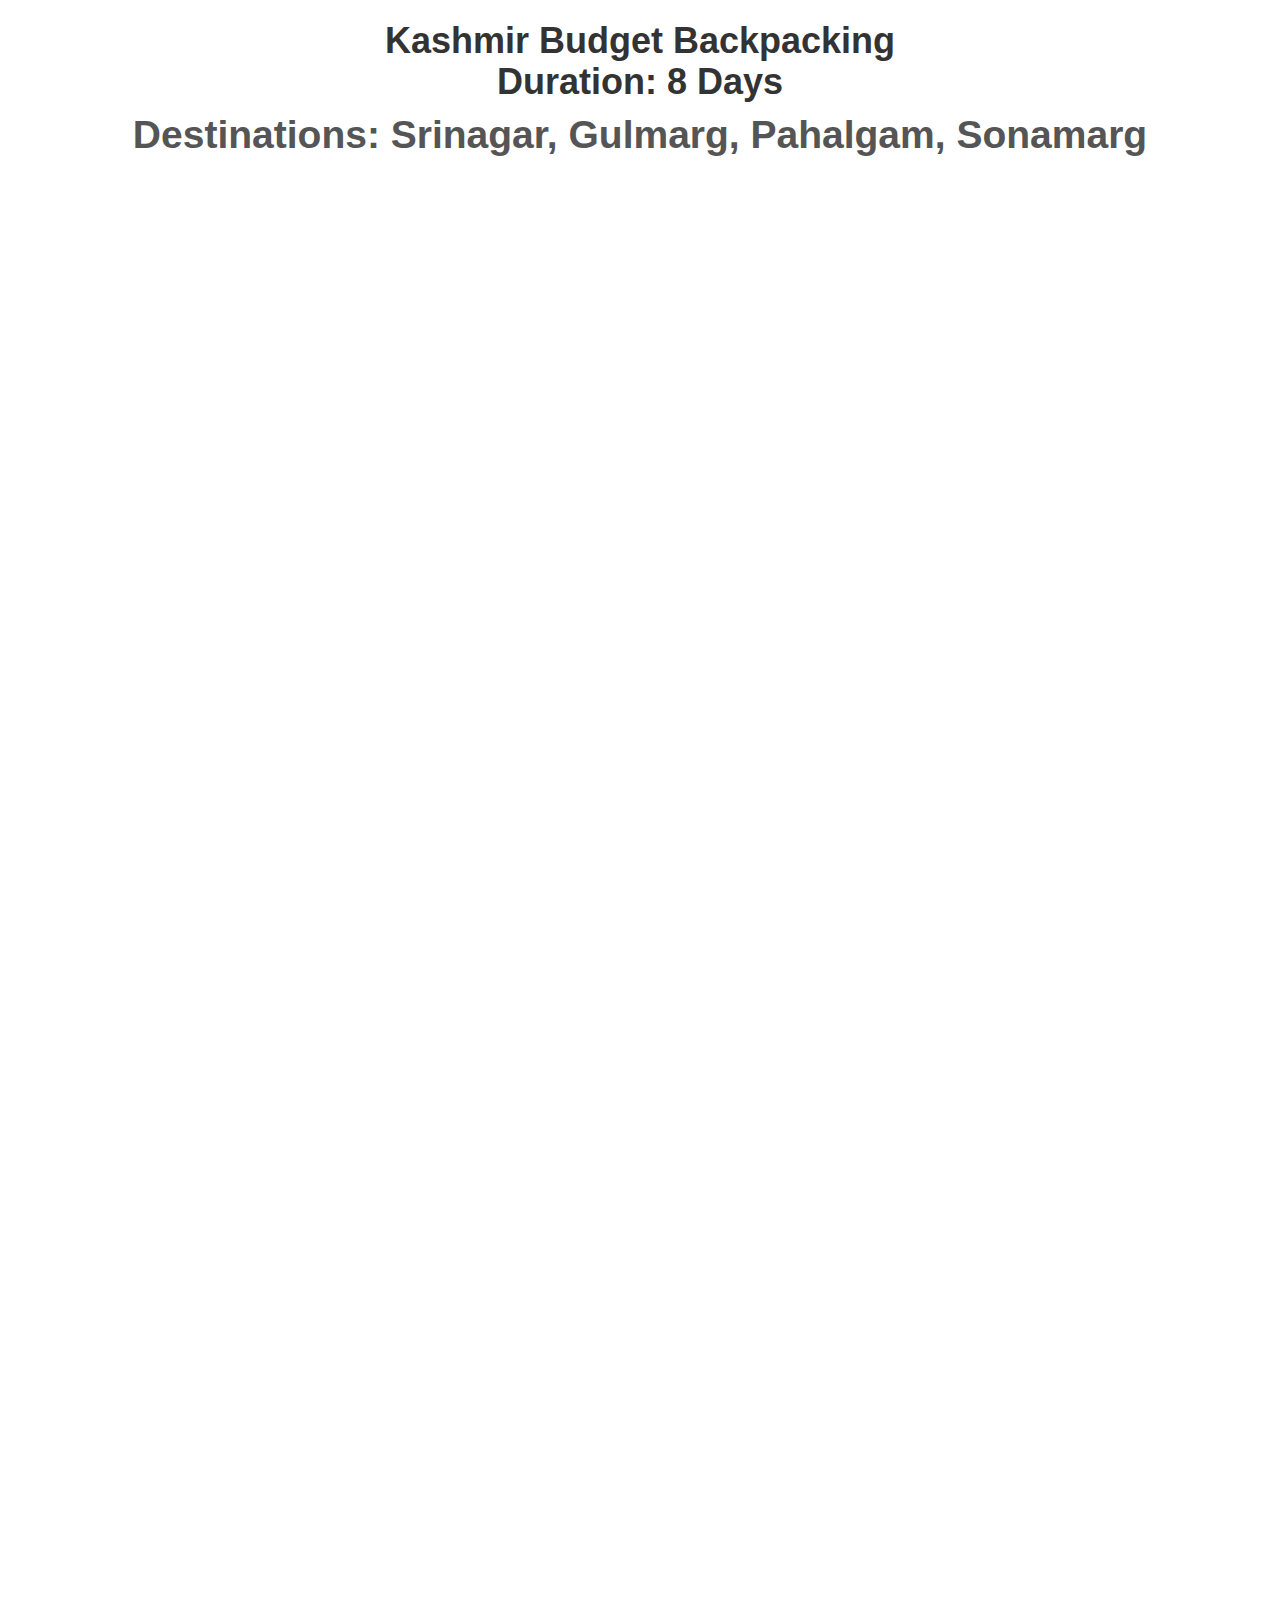
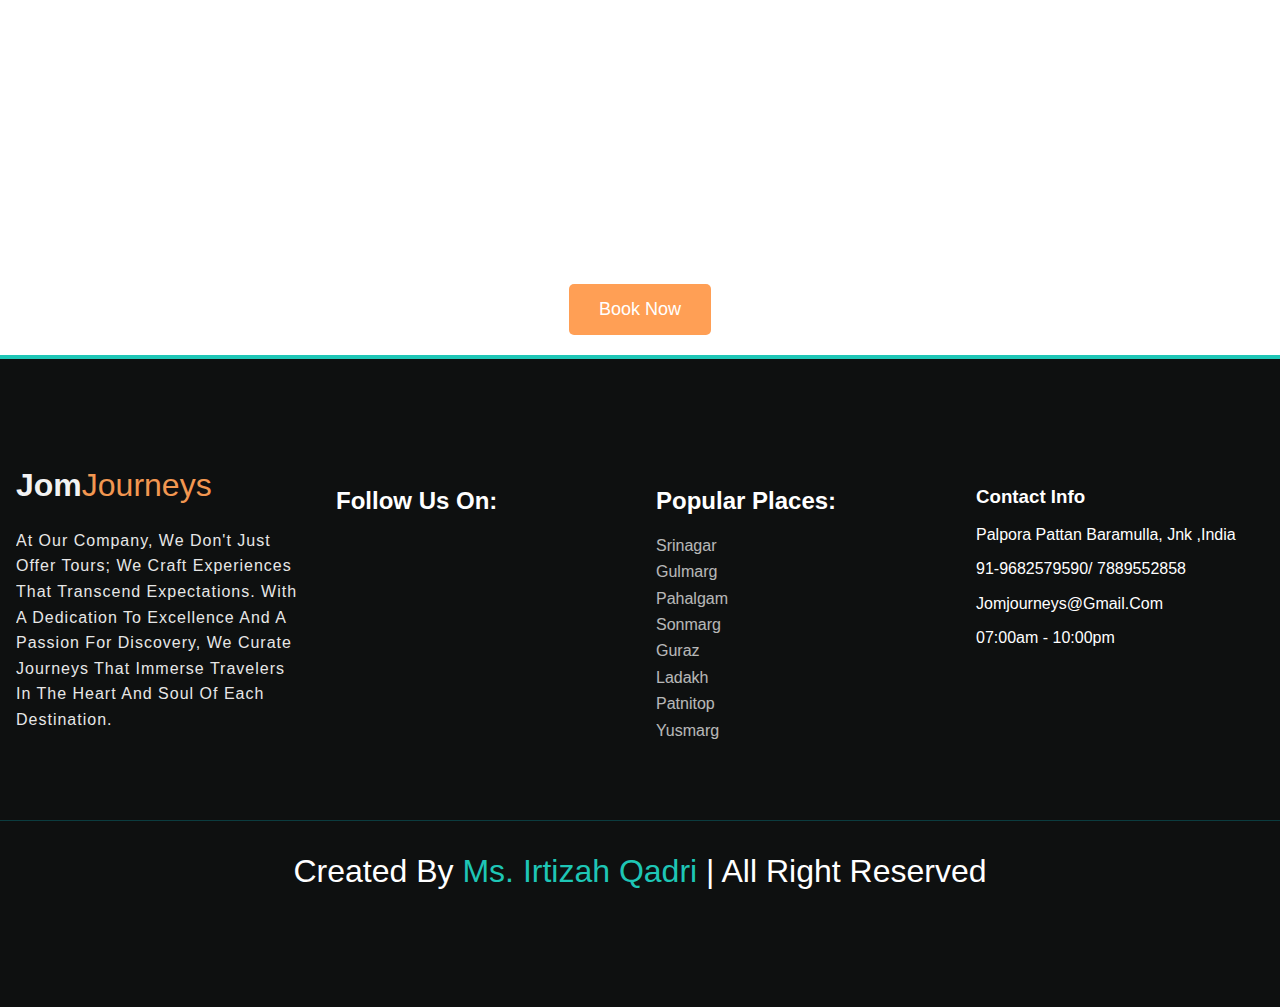
<file: ex10.html>
<!DOCTYPE html>
<html lang="en">
<head>
    <meta charset="UTF-8">
    <meta name="viewport" content="width=device-width, initial-scale=1.0">
    <title>jomjourneys - Kashmir Budget Backpacking Itinerary</title>
    <meta name="description" content="Explore Kashmir on a budget with our 8-day backpacking itinerary. Visit Srinagar, Gulmarg, Pahalgam, and Sonamarg with detailed daily plans.">
    <!-- Custom CSS -->
    <link rel="stylesheet" href="normalize.css">
    <link rel="stylesheet" href="utility.css">
    <link rel="stylesheet" href="styles.css">
    <link rel="stylesheet" href="style.css">
    <link rel="stylesheet" href="responsive.css">
    <link rel="stylesheet" href="ex2.css">
</head>
<body class="body">
    

    <!-- Itinerary Section -->
    <section class="itinerary">
        <div class="container">
            <h1>Kashmir Budget Backpacking<br>Duration: 8 Days</h1>
            <h2>Destinations: Srinagar, Gulmarg, Pahalgam, Sonamarg</h2>
            <div class="timeline">
                <div class="timeline-item">
                    <div class="timeline-content">
                        <h4>Day 1: Arrival in Srinagar</h4>
                        <p>Arrive in Srinagar and transfer to your budget accommodation. Spend the day exploring the local markets and the iconic Dal Lake. Enjoy a traditional Kashmiri dinner.</p>
                    </div>
                </div>
                <div class="timeline-item">
                    <div class="timeline-content">
                        <h4>Day 2: Srinagar Sightseeing</h4>
                        <p>Visit the Mughal Gardens, including Shalimar Bagh and Nishat Bagh. Explore the local crafts and markets in the old city. Enjoy a Shikara ride on Dal Lake.</p>
                    </div>
                </div>
                <div class="timeline-item">
                    <div class="timeline-content">
                        <h4>Day 3: Srinagar to Gulmarg</h4>
                        <p>Travel to Gulmarg, known for its lush meadows and scenic beauty. Explore the area, including a visit to the Gulmarg Gondola for panoramic views. Overnight stay in Gulmarg.</p>
                    </div>
                </div>
                <div class="timeline-item">
                    <div class="timeline-content">
                        <h4>Day 4: Gulmarg Exploration</h4>
                        <p>Spend the day hiking or enjoying other outdoor activities in Gulmarg. Visit local attractions such as the St. Mary's Church and the Golf Course.</p>
                    </div>
                </div>
                <div class="timeline-item">
                    <div class="timeline-content">
                        <h4>Day 5: Gulmarg to Pahalgam</h4>
                        <p>Drive to Pahalgam, a beautiful town situated on the banks of the Lidder River. Explore the Betaab Valley and enjoy some local sightseeing.</p>
                    </div>
                </div>
                <div class="timeline-item">
                    <div class="timeline-content">
                        <h4>Day 6: Pahalgam Exploration</h4>
                        <p>Visit the Aru Valley and Baisaran Meadows. Enjoy some adventure activities or simply relax in the scenic beauty of Pahalgam.</p>
                    </div>
                </div>
                <div class="timeline-item">
                    <div class="timeline-content">
                        <h4>Day 7: Pahalgam to Sonamarg</h4>
                        <p>Travel to Sonamarg, known for its stunning landscapes and meadows. Explore the Thajiwas Glacier or enjoy a peaceful walk in the surrounding areas.</p>
                    </div>
                </div>
                <div class="timeline-item">
                    <div class="timeline-content">
                        <h4>Day 8: Departure from Srinagar</h4>
                        <p>Return to Srinagar and transfer to the airport for your departure. Depending on your flight schedule, you may have time for last-minute shopping or sightseeing.</p>
                    </div>
                </div>
            </div>

            <div class="book-now">
                <a href="booking.html" class="book-now-btn">Book Now</a>
            </div>
        </div>
    </section>

    <!-- footer -->
    <footer class = "py-4">
        <div class = "container footer-row">
            <div class = "footer-item">
                <a href = "index.html" class = "site-brand">
                   Jom<span>Journeys</span>
                </a>
                <p class = "text">
                    At our company, we don't just offer tours; we craft experiences that transcend expectations. With a dedication to excellence and a passion for discovery, we curate journeys that immerse travelers in the heart and soul of each destination. </p>
            </div>

            <div class = "footer-item">
                <h2>Follow us on: </h2>
                <ul class = "social-links">
                    <li>
                        <a href = "https://facebook.com/profile.php?id=61563598765274&mibextid=ZbWKwL">
                            <i class = "fab fa-facebook-f"></i>
                        </a>
                    </li>
                    <li>
                        <a href = "https://instagram.com/jom_journeys">
                            <i class = "fab fa-instagram"></i>
                        </a>
                    </li>
                    
                    <li> 
                        <a href = "#">
                            <i class = "fab fa-google-plus"></i>
                        </a>
                    </li>
                </ul>
            </div>
          

            <div class = "footer-item">
                <h2>Popular Places:</h2>
                <ul>
                    <li><a href = "#">srinagar</a></li>
                    <li><a href = "#">Gulmarg</a></li>
                    <li><a href = "#">Pahalgam</a></li>
                    <li><a href = "#">Sonmarg</a></li>
                    <li><a href = "#">Guraz</a></li>
                    <li><a href = "#">ladakh</a></li>
                    <li><a href = "#">patnitop</a></li>
                    <li><a href = "#">yusmarg</a></li>
                </ul>
            </div>
            <div class = "footer-item">
            <h3>Contact info</h3>
            <p> <i class="fas fa-map"></i> palpora pattan baramulla, jnk ,india </p>
            <p><i class="fas fa-phone"></i> 91-9682579590/ 7889552858 </p>
            <p><i class="fas fa-envelope"></i> jomjourneys@gmail.com </p>
            <p><i class="fas fa-clock"></i> 07:00am - 10:00pm</p>
        </div>
        </div>
        </div>
        <h1 class="credit">Created by <span> ms. irtizah qadri</span>  | all right reserved</h1>
        </footer>
        </div>
    </footer>
    <!-- end of footer -->

    <!-- js -->
    <script src = "script.js"></script>
    <script>
        
    </script>
</body>
</html>
</file>
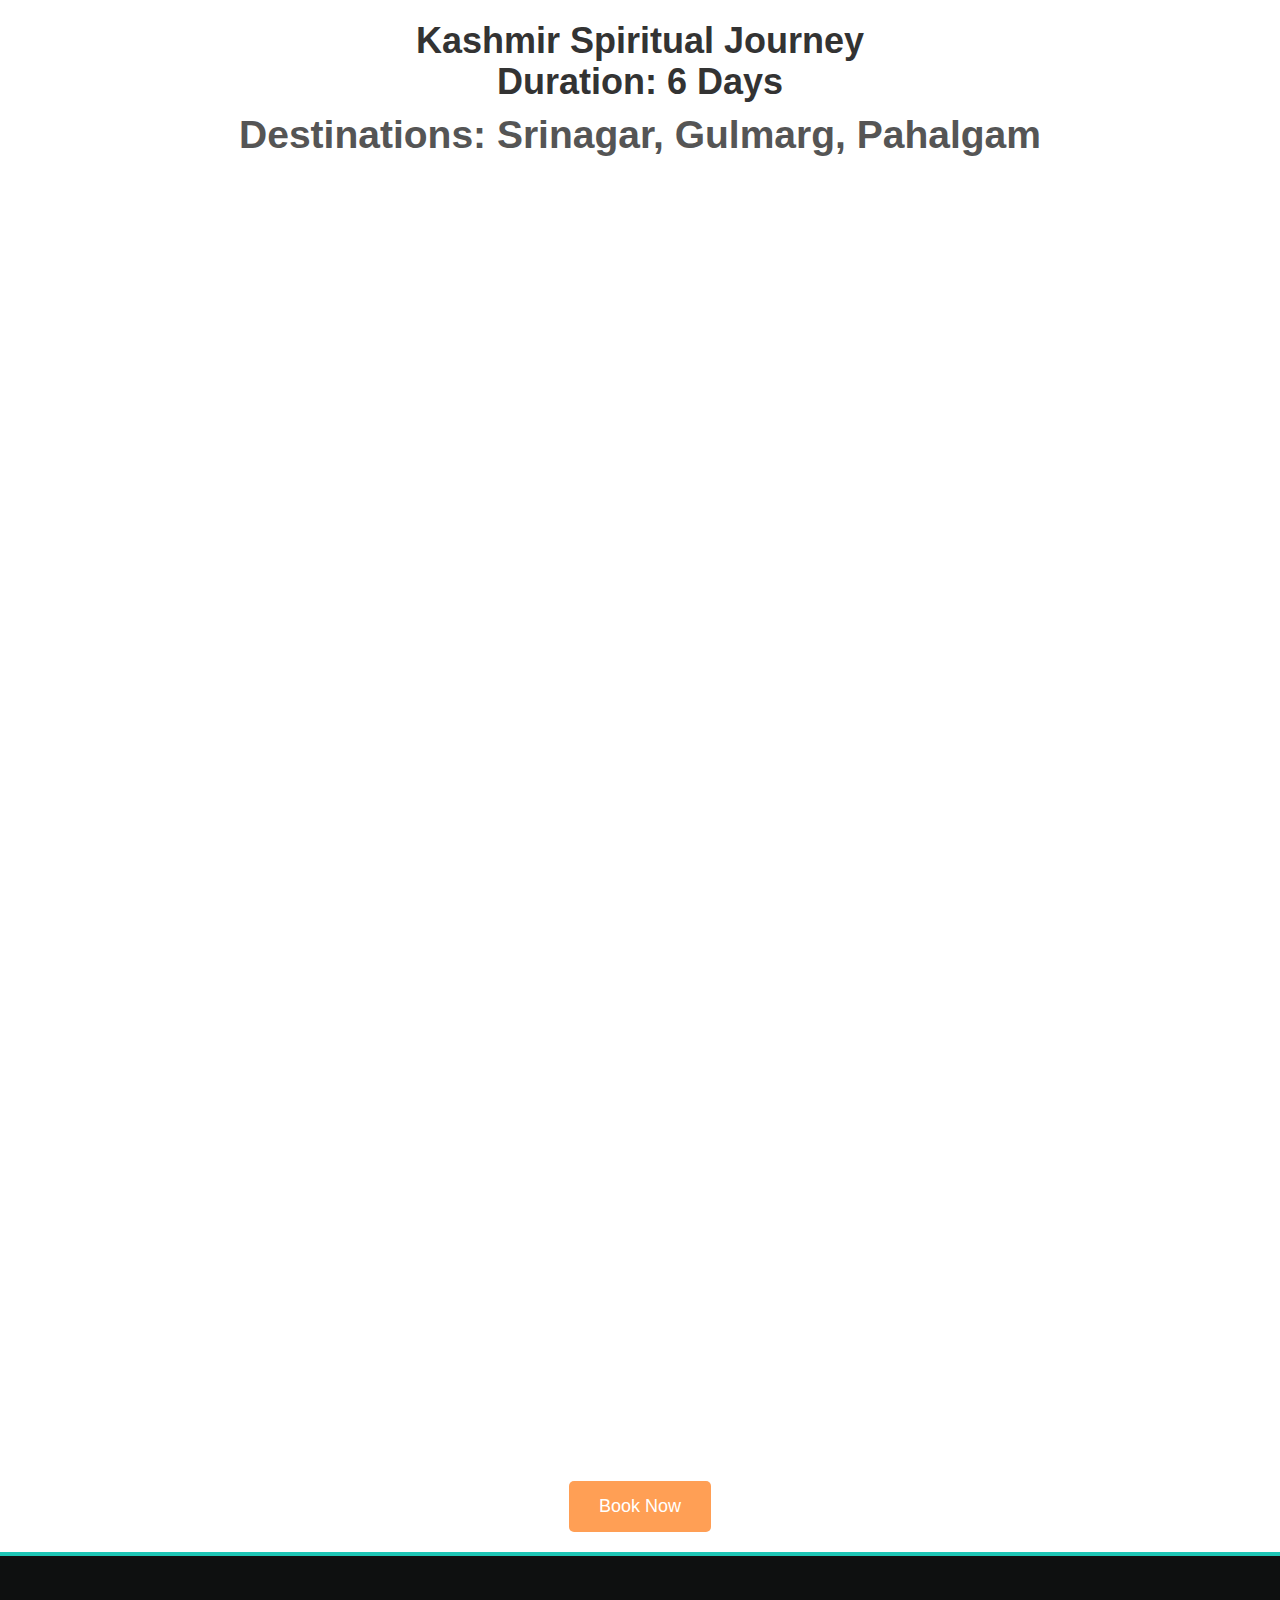
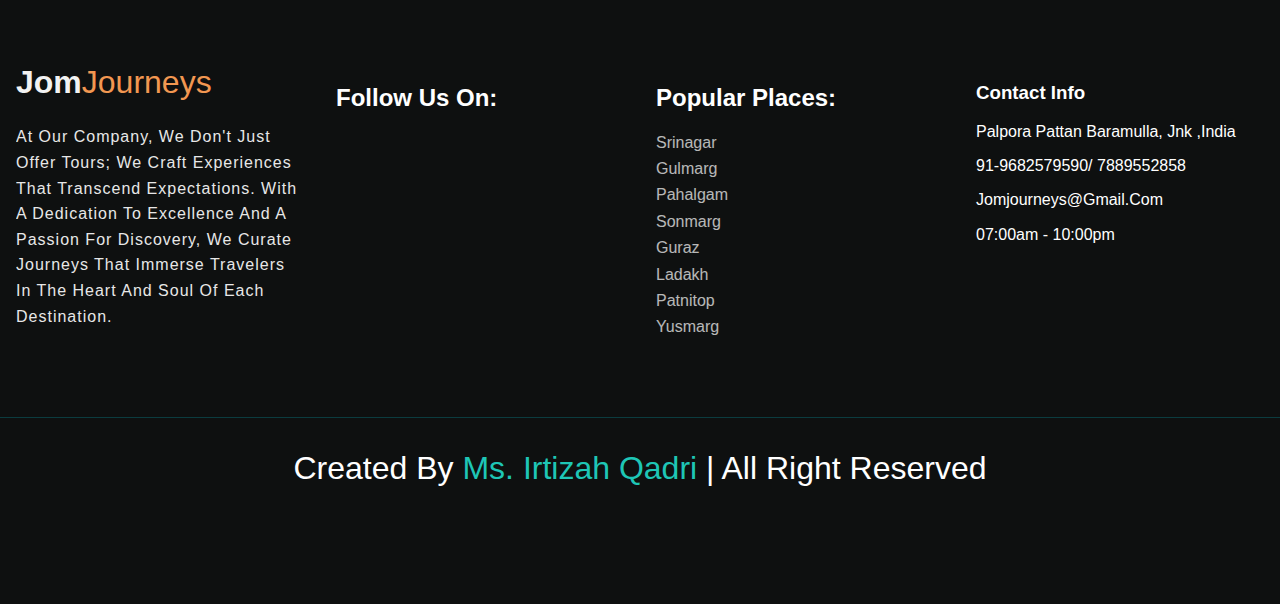
<file: ex11.html>
<!DOCTYPE html>
<html lang="en">
<head>
    <meta charset="UTF-8">
    <meta name="viewport" content="width=device-width, initial-scale=1.0">
    <title>jomjourneys - Kashmir Spiritual Journey Itinerary</title>
    <meta name="description" content="Embark on a spiritual journey through Kashmir with our 6-day itinerary. Explore Srinagar, Gulmarg, and Pahalgam with spiritual insights and serene experiences.">
    <!-- Custom CSS -->
    <link rel="stylesheet" href="normalize.css">
    <link rel="stylesheet" href="utility.css">
    <link rel="stylesheet" href="styles.css">
    <link rel="stylesheet" href="style.css">
    <link rel="stylesheet" href="responsive.css">
    <link rel="stylesheet" href="ex2.css">
</head>
<body class="body">
    

    <!-- Itinerary Section -->
    <section class="itinerary">
        <div class="container">
            <h1>Kashmir Spiritual Journey<br>Duration: 6 Days</h1>
            <h2>Destinations: Srinagar, Gulmarg, Pahalgam</h2>
            <div class="timeline">
                <div class="timeline-item">
                    <div class="timeline-content">
                        <h4>Day 1: Arrival in Srinagar</h4>
                        <p>Arrive in Srinagar and settle into your serene accommodation. Begin your spiritual journey with a visit to the historic Shankaracharya Temple, offering panoramic views of the city and Lake Dal.</p>
                    </div>
                </div>
                <div class="timeline-item">
                    <div class="timeline-content">
                        <h4>Day 2: Srinagar Exploration</h4>
                        <p>Explore the spiritual side of Srinagar with visits to the Hazratbal Shrine and the Jamia Masjid. Enjoy a reflective Shikara ride on Dal Lake, absorbing the peaceful surroundings.</p>
                    </div>
                </div>
                <div class="timeline-item">
                    <div class="timeline-content">
                        <h4>Day 3: Srinagar to Gulmarg</h4>
                        <p>Travel to Gulmarg, known for its tranquil environment. Visit the ancient St. Mary's Church and enjoy the serene beauty of the meadows. Take time for meditation and reflection amidst nature.</p>
                    </div>
                </div>
                <div class="timeline-item">
                    <div class="timeline-content">
                        <h4>Day 4: Gulmarg Exploration</h4>
                        <p>Spend the day in Gulmarg, focusing on spiritual growth. Engage in meditation sessions, explore the surrounding pine forests, and connect with the peaceful energy of the area.</p>
                    </div>
                </div>
                <div class="timeline-item">
                    <div class="timeline-content">
                        <h4>Day 5: Gulmarg to Pahalgam</h4>
                        <p>Drive to Pahalgam and immerse yourself in the spiritual calm of this beautiful town. Visit local temples and enjoy the serene beauty of Betaab Valley, perfect for quiet reflection.</p>
                    </div>
                </div>
                <div class="timeline-item">
                    <div class="timeline-content">
                        <h4>Day 6: Departure from Srinagar</h4>
                        <p>Return to Srinagar for your departure. Reflect on your spiritual journey and enjoy a final stroll through the markets before heading to the airport.</p>
                    </div>
                </div>
            </div>

            <div class="book-now">
                <a href="booking.html" class="book-now-btn">Book Now</a>
            </div>
        </div>
    </section>

  <!-- footer -->
  <footer class = "py-4">
    <div class = "container footer-row">
        <div class = "footer-item">
            <a href = "index.html" class = "site-brand">
               Jom<span>Journeys</span>
            </a>
            <p class = "text">
                At our company, we don't just offer tours; we craft experiences that transcend expectations. With a dedication to excellence and a passion for discovery, we curate journeys that immerse travelers in the heart and soul of each destination. </p>
        </div>

        <div class = "footer-item">
            <h2>Follow us on: </h2>
            <ul class = "social-links">
                <li>
                    <a href = "https://facebook.com/profile.php?id=61563598765274&mibextid=ZbWKwL">
                        <i class = "fab fa-facebook-f"></i>
                    </a>
                </li>
                <li>
                    <a href = "https://instagram.com/jom_journeys">
                        <i class = "fab fa-instagram"></i>
                    </a>
                </li>
                
                <li> 
                    <a href = "#">
                        <i class = "fab fa-google-plus"></i>
                    </a>
                </li>
            </ul>
        </div>
      

        <div class = "footer-item">
            <h2>Popular Places:</h2>
            <ul>
                <li><a href = "#">srinagar</a></li>
                <li><a href = "#">Gulmarg</a></li>
                <li><a href = "#">Pahalgam</a></li>
                <li><a href = "#">Sonmarg</a></li>
                <li><a href = "#">Guraz</a></li>
                <li><a href = "#">ladakh</a></li>
                <li><a href = "#">patnitop</a></li>
                <li><a href = "#">yusmarg</a></li>
            </ul>
        </div>
        <div class = "footer-item">
        <h3>Contact info</h3>
        <p> <i class="fas fa-map"></i> palpora pattan baramulla, jnk ,india </p>
        <p><i class="fas fa-phone"></i> 91-9682579590/ 7889552858 </p>
        <p><i class="fas fa-envelope"></i> jomjourneys@gmail.com </p>
        <p><i class="fas fa-clock"></i> 07:00am - 10:00pm</p>
    </div>
    </div>
    </div>
    <h1 class="credit">Created by <span> ms. irtizah qadri</span>  | all right reserved</h1>
    </footer>
    </div>
</footer>
<!-- end of footer -->

<!-- js -->
<script src = "script.js"></script>
<script>
    
</script>
</body>
</html>
</file>
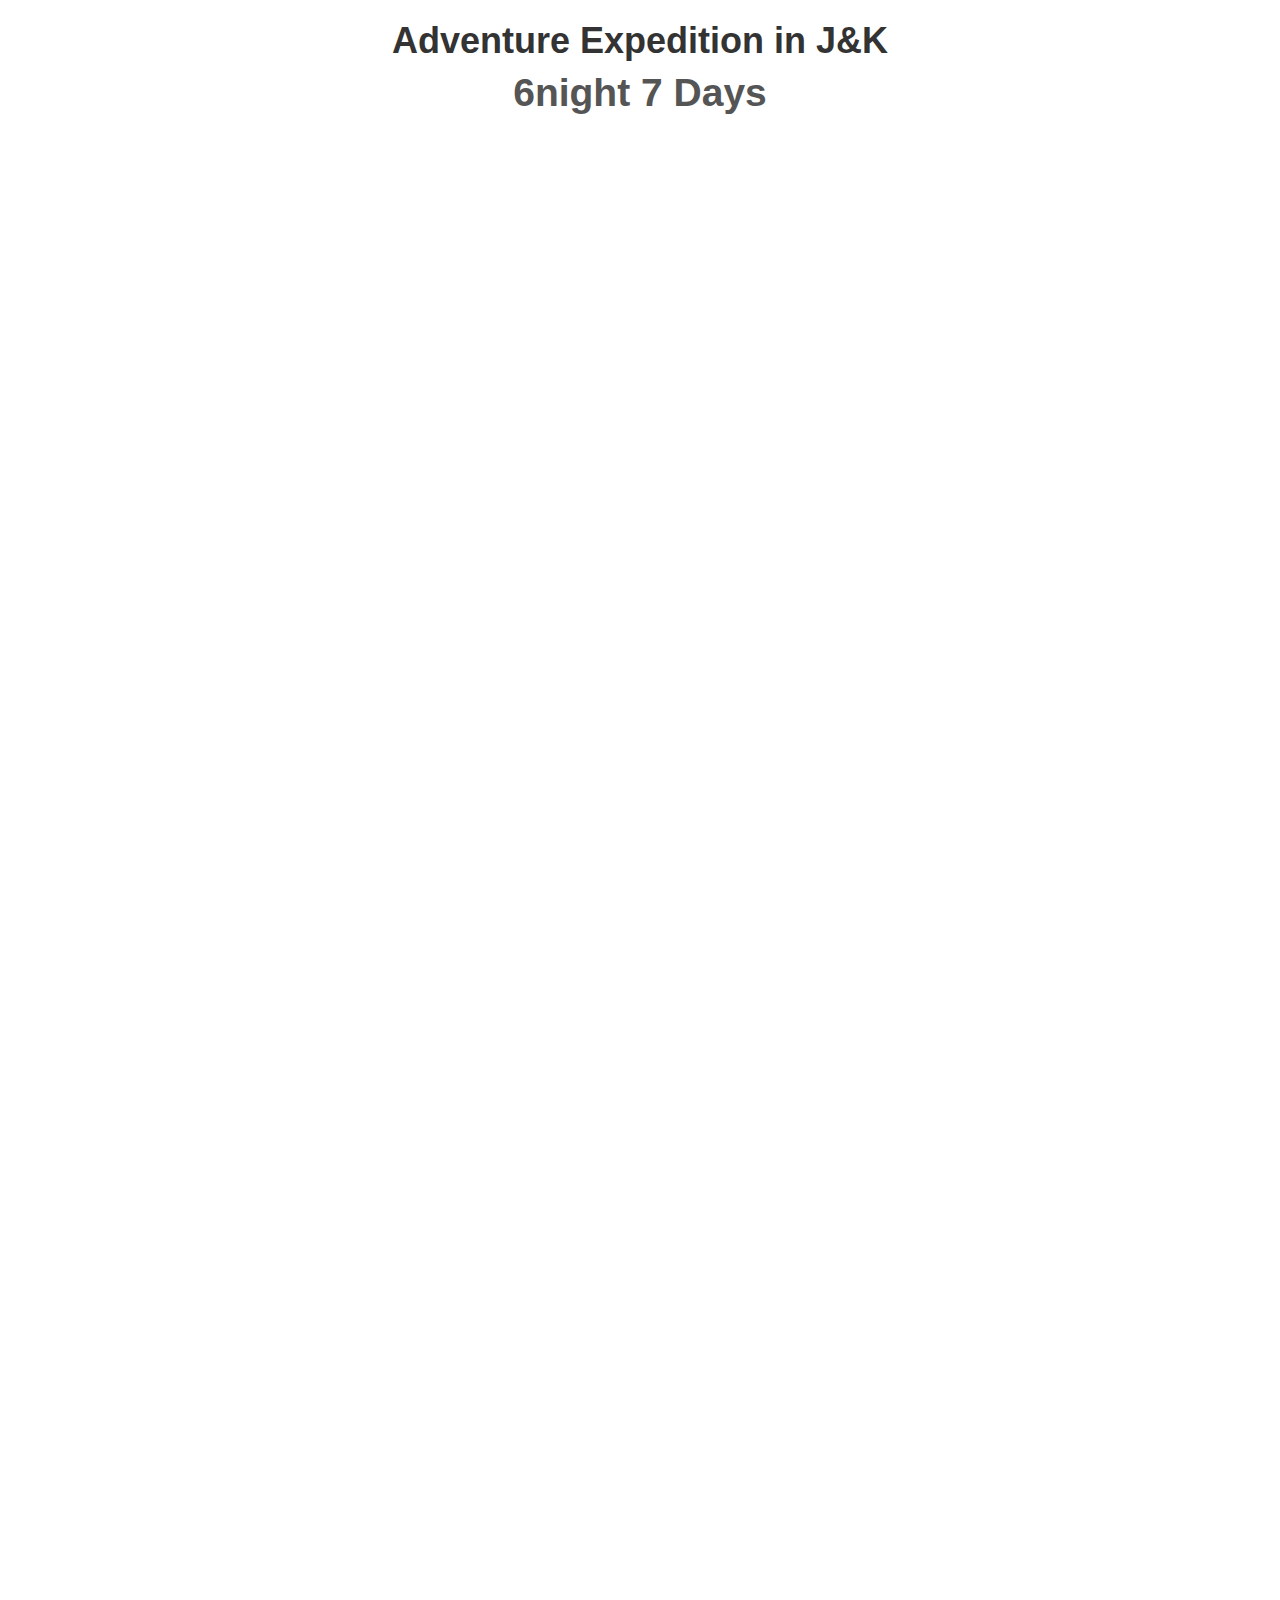
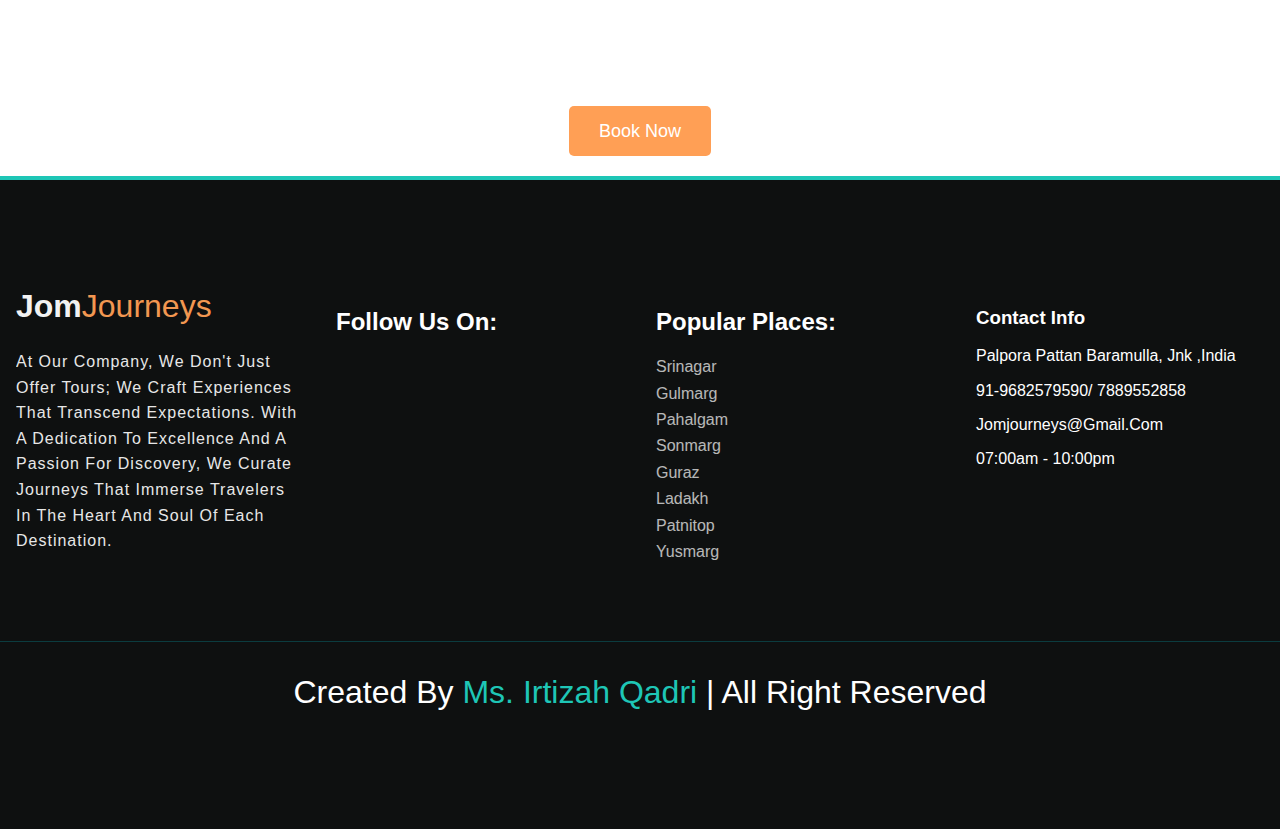
<file: ex2.html>
<!DOCTYPE html>
<html lang="en">
<head>
    <meta charset="UTF-8">
    <meta name="viewport" content="width=device-width, initial-scale=1.0">
    <title>jom journeys - Itinerary</title>
    <meta name="description" content="Join our Adventure Expedition in J&K for a 7-day journey through Patnitop, Srinagar, Pahalgam, and Sonamarg.">
    <!-- Custom CSS -->
    <link rel="stylesheet" href="normalize.css">
    <link rel="stylesheet" href="utility.css">
    <link rel="stylesheet" href="styles.css">
    <link rel="stylesheet" href="style.css">
    <link rel="stylesheet" href="responsive.css">
    <link rel="stylesheet" href="ex2.css">
</head>
<body class="body">
   
    <!-- Itinerary Section -->
    <section class="itinerary">
        <div class="container">
            <h1>Adventure Expedition in  J&K</h1>
            <h2>6night 7 Days</h2>
           
            <div class="timeline">
                <div class="timeline-item">
                    <div class="timeline-content">
                        <h4>Day 1: Arrival in Jammu and Transfer to Patnitop</h4>
                        <p>Arrive in Jammu and proceed to Patnitop. Enjoy the scenic drive and check into your hotel upon arrival. Spend the rest of the day exploring the lush landscapes and taking in the fresh mountain air.</p>
                    </div>
                </div>
                <div class="timeline-item">
                    <div class="timeline-content">
                        <h4>Day 2: Patnitop to Srinagar</h4>
                        <p>Travel to Srinagar, the summer capital of Jammu and Kashmir. Check into your houseboat or hotel. In the evening, take a shikara ride on Dal Lake and enjoy the stunning sunset views.</p>
                    </div>
                </div>
                <div class="timeline-item">
                    <div class="timeline-content">
                        <h4>Day 3: Srinagar Sightseeing</h4>
                        <p>Explore Srinagar’s famous Mughal Gardens, including Shalimar Bagh, Nishat Bagh, and Chashme Shahi. Visit the historic Shankaracharya Temple and enjoy shopping in the local markets.</p>
                    </div>
                </div>
                <div class="timeline-item">
                    <div class="timeline-content">
                        <h4>Day 4: Srinagar to Pahalgam</h4>
                        <p>Drive to Pahalgam, known for its beautiful valleys and lush green landscapes. Visit Betaab Valley and Aru Valley. Spend the night in Pahalgam, soaking in the serene environment.</p>
                    </div>
                </div>
                <div class="timeline-item">
                    <div class="timeline-content">
                        <h4>Day 5: Pahalgam Adventures</h4>
                        <p>Engage in activities like horse riding, trekking, or fishing. Explore the scenic spots and enjoy a picnic by the Lidder River. Return to your hotel for a relaxing evening.</p>
                    </div>
                </div>
                <div class="timeline-item">
                    <div class="timeline-content">
                        <h4>Day 6: Pahalgam to Sonamarg</h4>
                        <p>Travel to Sonamarg, known as the ‘Meadow of Gold’. Visit the Thajiwas Glacier and enjoy activities like trekking or pony rides. Marvel at the breathtaking landscapes before heading back to your hotel.</p>
                    </div>
                </div>
                <div class="timeline-item">
                    <div class="timeline-content">
                        <h4>Day 7: Departure from Srinagar</h4>
                        <p>Return to Srinagar for your departure. Depending on your flight schedule, you might have time for some last-minute shopping or sightseeing. Transfer to the airport with cherished memories of your expedition.</p>
                    </div>
                </div>
            </div>

            <div class="book-now">
                <a href="booking.html" class="book-now-btn">Book Now</a>
            </div>
        </div>
    </section>

     <!-- footer -->
     <footer class = "py-4">
        <div class = "container footer-row">
            <div class = "footer-item">
                <a href = "index.html" class = "site-brand">
                   Jom<span>Journeys</span>
                </a>
                <p class = "text">
                    At our company, we don't just offer tours; we craft experiences that transcend expectations. With a dedication to excellence and a passion for discovery, we curate journeys that immerse travelers in the heart and soul of each destination. </p>
            </div>

            <div class = "footer-item">
                <h2>Follow us on: </h2>
                <ul class = "social-links">
                    <li>
                        <a href = "https://facebook.com/profile.php?id=61563598765274&mibextid=ZbWKwL">
                            <i class = "fab fa-facebook-f"></i>
                        </a>
                    </li>
                    <li>
                        <a href = "https://instagram.com/jom_journeys">
                            <i class = "fab fa-instagram"></i>
                        </a>
                    </li>
                    
                    <li> 
                        <a href = "#">
                            <i class = "fab fa-google-plus"></i>
                        </a>
                    </li>
                </ul>
            </div>
          

            <div class = "footer-item">
                <h2>Popular Places:</h2>
                <ul>
                    <li><a href = "#">srinagar</a></li>
                    <li><a href = "#">Gulmarg</a></li>
                    <li><a href = "#">Pahalgam</a></li>
                    <li><a href = "#">Sonmarg</a></li>
                    <li><a href = "#">Guraz</a></li>
                    <li><a href = "#">ladakh</a></li>
                    <li><a href = "#">patnitop</a></li>
                    <li><a href = "#">yusmarg</a></li>
                </ul>
            </div>
            <div class = "footer-item">
            <h3>Contact info</h3>
            <p> <i class="fas fa-map"></i> palpora pattan baramulla, jnk ,india </p>
            <p><i class="fas fa-phone"></i> 91-9682579590/ 7889552858 </p>
            <p><i class="fas fa-envelope"></i> jomjourneys@gmail.com </p>
            <p><i class="fas fa-clock"></i> 07:00am - 10:00pm</p>
        </div>
        </div>
        </div>
        <h1 class="credit">Created by <span> ms. irtizah qadri</span>  | all right reserved</h1>
        </footer>
        </div>
    </footer>
    <!-- end of footer -->

    <!-- js -->
    <script src = "script.js"></script>
    <script>
        
    </script>
</body>
</html>
</file>
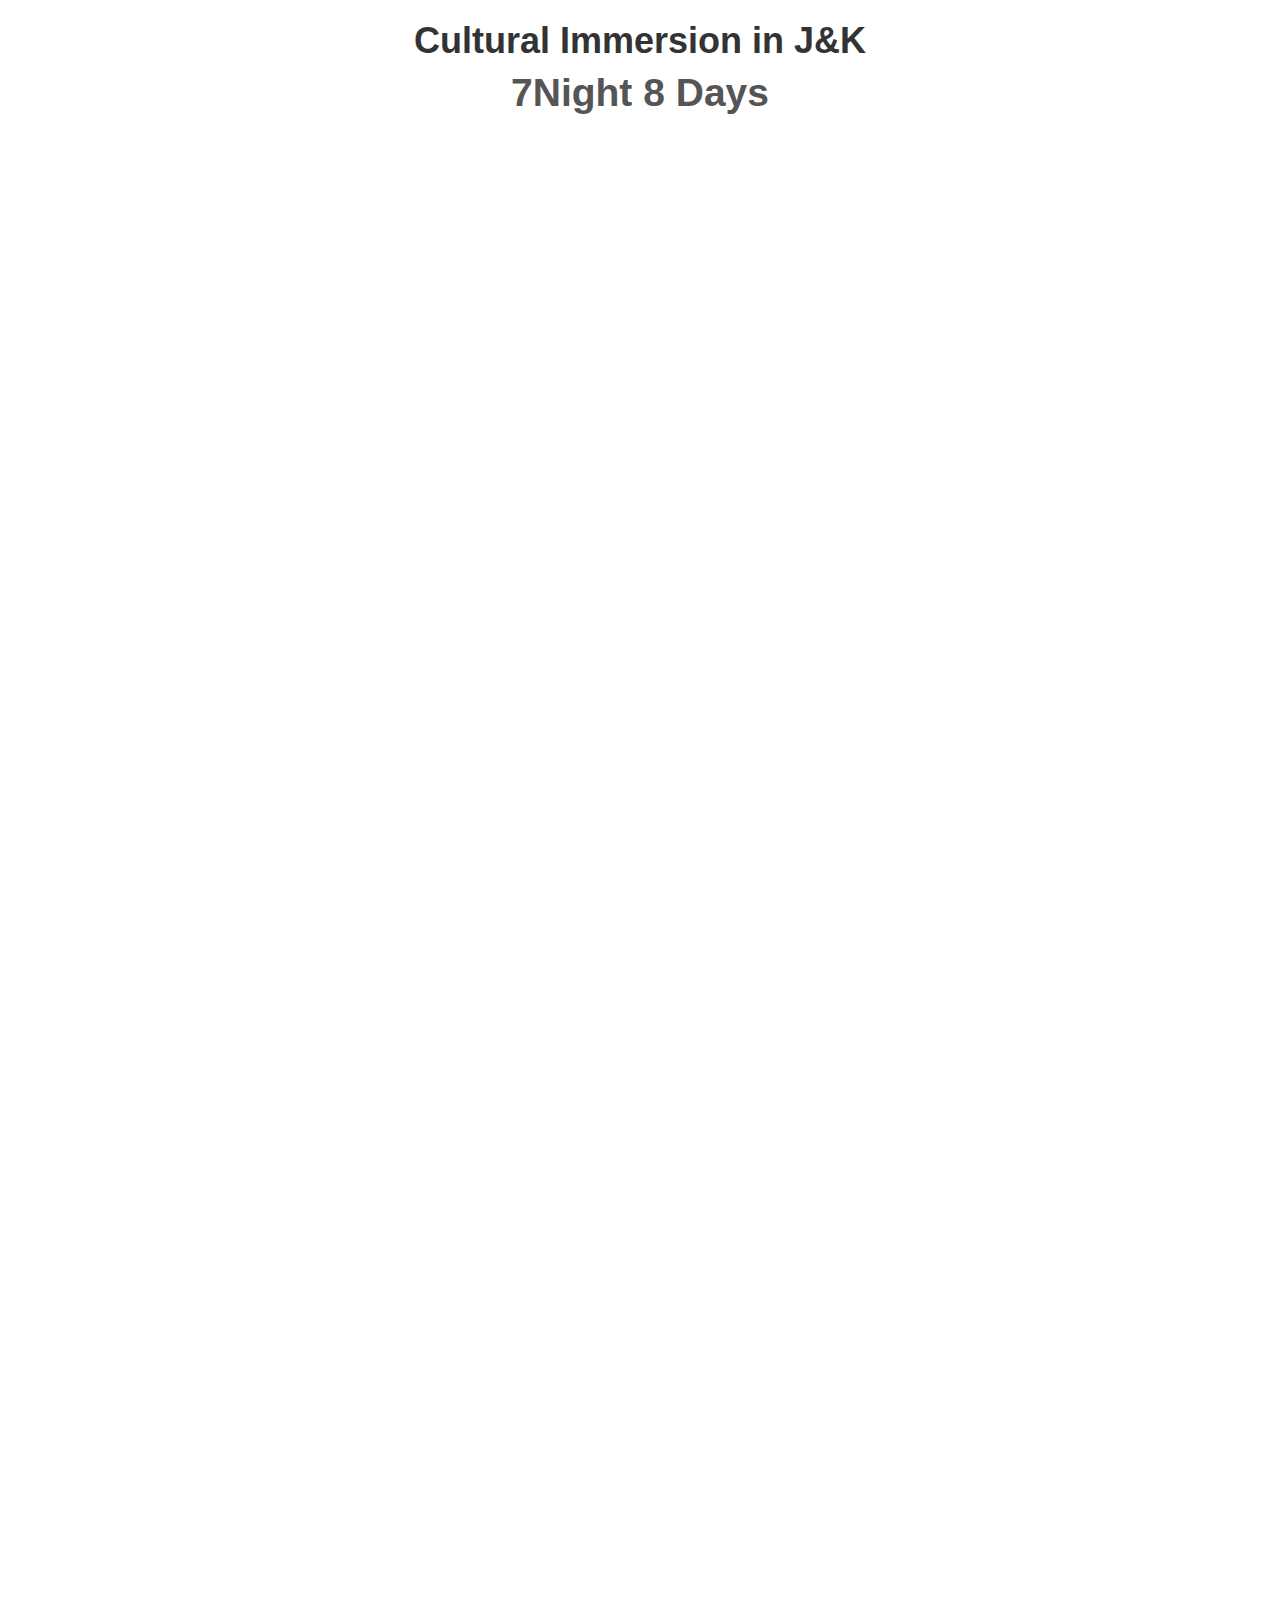
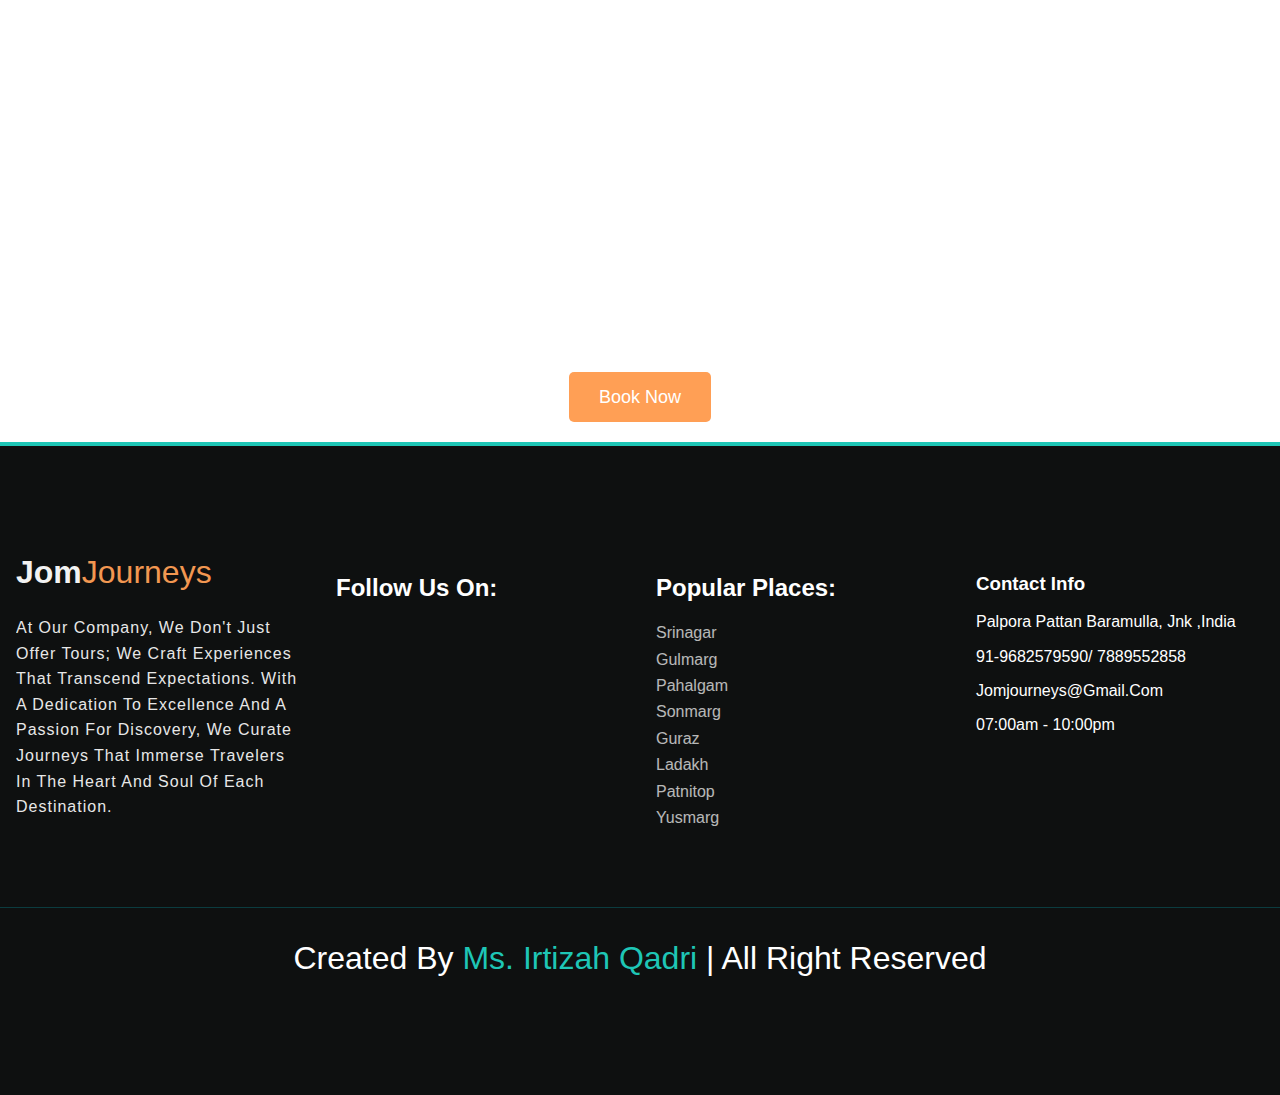
<file: ex3.html>
<!DOCTYPE html>
<html lang="en">
<head>
    <meta charset="UTF-8">
    <meta name="viewport" content="width=device-width, initial-scale=1.0">
    <title>jom journeys - Itinerary</title>
    <meta name="description" content="Experience the rich culture of J&K with our 8-day itinerary. Discover Jammu City, Srinagar, Gulmarg, Pahalgam, and Sonamarg.">
    <!-- Custom CSS -->
    <link rel="stylesheet" href="normalize.css">
    <link rel="stylesheet" href="utility.css">
    <link rel="stylesheet" href="styles.css">
    <link rel="stylesheet" href="style.css">
    <link rel="stylesheet" href="responsive.css">
    <link rel="stylesheet" href="ex2.css">
</head>
<body class="body">
    
    <!-- Itinerary Section -->
    <section class="itinerary">
        <div class="container">
            <h1>Cultural Immersion in J&K</h1>
            <h2>7Night 8 Days</h2>
            
            <div class="timeline">
                <div class="timeline-item">
                    <div class="timeline-content">
                        <h4>Day 1: Arrival in Jammu City</h4>
                        <p>Arrive in Jammu City and check into your hotel. Explore the historic city, visit local temples like Raghunath Temple, and enjoy the local cuisine. Spend the evening wandering through the bustling markets and experiencing Jammu's vibrant culture.</p>
                    </div>
                </div>
                <div class="timeline-item">
                    <div class="timeline-content">
                        <h4>Day 2: Jammu City to Srinagar</h4>
                        <p>Travel to Srinagar, the heart of Kashmir. Check into your houseboat or hotel. In the afternoon, enjoy a shikara ride on Dal Lake and visit Mughal Gardens including Shalimar Bagh and Nishat Bagh.</p>
                    </div>
                </div>
                <div class="timeline-item">
                    <div class="timeline-content">
                        <h4>Day 3: Srinagar Sightseeing</h4>
                        <p>Discover the cultural richness of Srinagar. Visit the ancient Shankaracharya Temple and explore the old city markets. Enjoy a traditional Kashmiri meal and take a leisurely walk around the city to soak in its atmosphere.</p>
                    </div>
                </div>
                <div class="timeline-item">
                    <div class="timeline-content">
                        <h4>Day 4: Srinagar to Gulmarg</h4>
                        <p>Drive to Gulmarg, a renowned hill station. Take the Gulmarg Gondola to the top for panoramic views. Explore the meadows and enjoy activities such as skiing or golf depending on the season.</p>
                    </div>
                </div>
                <div class="timeline-item">
                    <div class="timeline-content">
                        <h4>Day 5: Gulmarg to Pahalgam</h4>
                        <p>Travel to Pahalgam, a picturesque town known for its natural beauty. Visit Betaab Valley and Aru Valley. Enjoy a riverside picnic or engage in activities like horse riding and trekking.</p>
                    </div>
                </div>
                <div class="timeline-item">
                    <div class="timeline-content">
                        <h4>Day 6: Pahalgam Exploration</h4>
                        <p>Spend a full day exploring Pahalgam. Visit Baisaran Valley, also known as mini-Switzerland, and enjoy trekking or simply relax amidst the stunning landscapes. Explore the local village and experience traditional Kashmiri life.</p>
                    </div>
                </div>
                <div class="timeline-item">
                    <div class="timeline-content">
                        <h4>Day 7: Pahalgam to Sonamarg</h4>
                        <p>Drive to Sonamarg, the ‘Meadow of Gold’. Explore the Thajiwas Glacier, enjoy pony rides or trek to nearby scenic spots. Take in the breathtaking landscapes and spend a relaxing evening in Sonamarg.</p>
                    </div>
                </div>
                <div class="timeline-item">
                    <div class="timeline-content">
                        <h4>Day 8: Departure from Srinagar</h4>
                        <p>Return to Srinagar for your departure. Depending on your flight schedule, you might have time for some last-minute shopping or sightseeing. Transfer to the airport with lasting memories of your cultural journey in J&K.</p>
                    </div>
                </div>
            </div>

            <div class="book-now">
                <a href="booking.html" class="book-now-btn">Book Now</a>
            </div>
        </div>
    </section>

     <!-- footer -->
     <footer class = "py-4">
        <div class = "container footer-row">
            <div class = "footer-item">
                <a href = "index.html" class = "site-brand">
                   Jom<span>Journeys</span>
                </a>
                <p class = "text">
                    At our company, we don't just offer tours; we craft experiences that transcend expectations. With a dedication to excellence and a passion for discovery, we curate journeys that immerse travelers in the heart and soul of each destination. </p>
            </div>

            <div class = "footer-item">
                <h2>Follow us on: </h2>
                <ul class = "social-links">
                    <li>
                        <a href = "https://facebook.com/profile.php?id=61563598765274&mibextid=ZbWKwL">
                            <i class = "fab fa-facebook-f"></i>
                        </a>
                    </li>
                    <li>
                        <a href = "https://instagram.com/jom_journeys">
                            <i class = "fab fa-instagram"></i>
                        </a>
                    </li>
                    
                    <li> 
                        <a href = "#">
                            <i class = "fab fa-google-plus"></i>
                        </a>
                    </li>
                </ul>
            </div>
          

            <div class = "footer-item">
                <h2>Popular Places:</h2>
                <ul>
                    <li><a href = "#">srinagar</a></li>
                    <li><a href = "#">Gulmarg</a></li>
                    <li><a href = "#">Pahalgam</a></li>
                    <li><a href = "#">Sonmarg</a></li>
                    <li><a href = "#">Guraz</a></li>
                    <li><a href = "#">ladakh</a></li>
                    <li><a href = "#">patnitop</a></li>
                    <li><a href = "#">yusmarg</a></li>
                </ul>
            </div>
            <div class = "footer-item">
            <h3>Contact info</h3>
            <p> <i class="fas fa-map"></i> palpora pattan baramulla, jnk ,india </p>
            <p><i class="fas fa-phone"></i> 91-9682579590/ 7889552858 </p>
            <p><i class="fas fa-envelope"></i> jomjourneys@gmail.com </p>
            <p><i class="fas fa-clock"></i> 07:00am - 10:00pm</p>
        </div>
        </div>
        </div>
        <h1 class="credit">Created by <span> ms. irtizah qadri</span>  | all right reserved</h1>
        </footer>
        </div>
    </footer>
    <!-- end of footer -->

    <!-- js -->
    <script src = "script.js"></script>
    <script>
        
    </script>
</body>
</html>
</file>
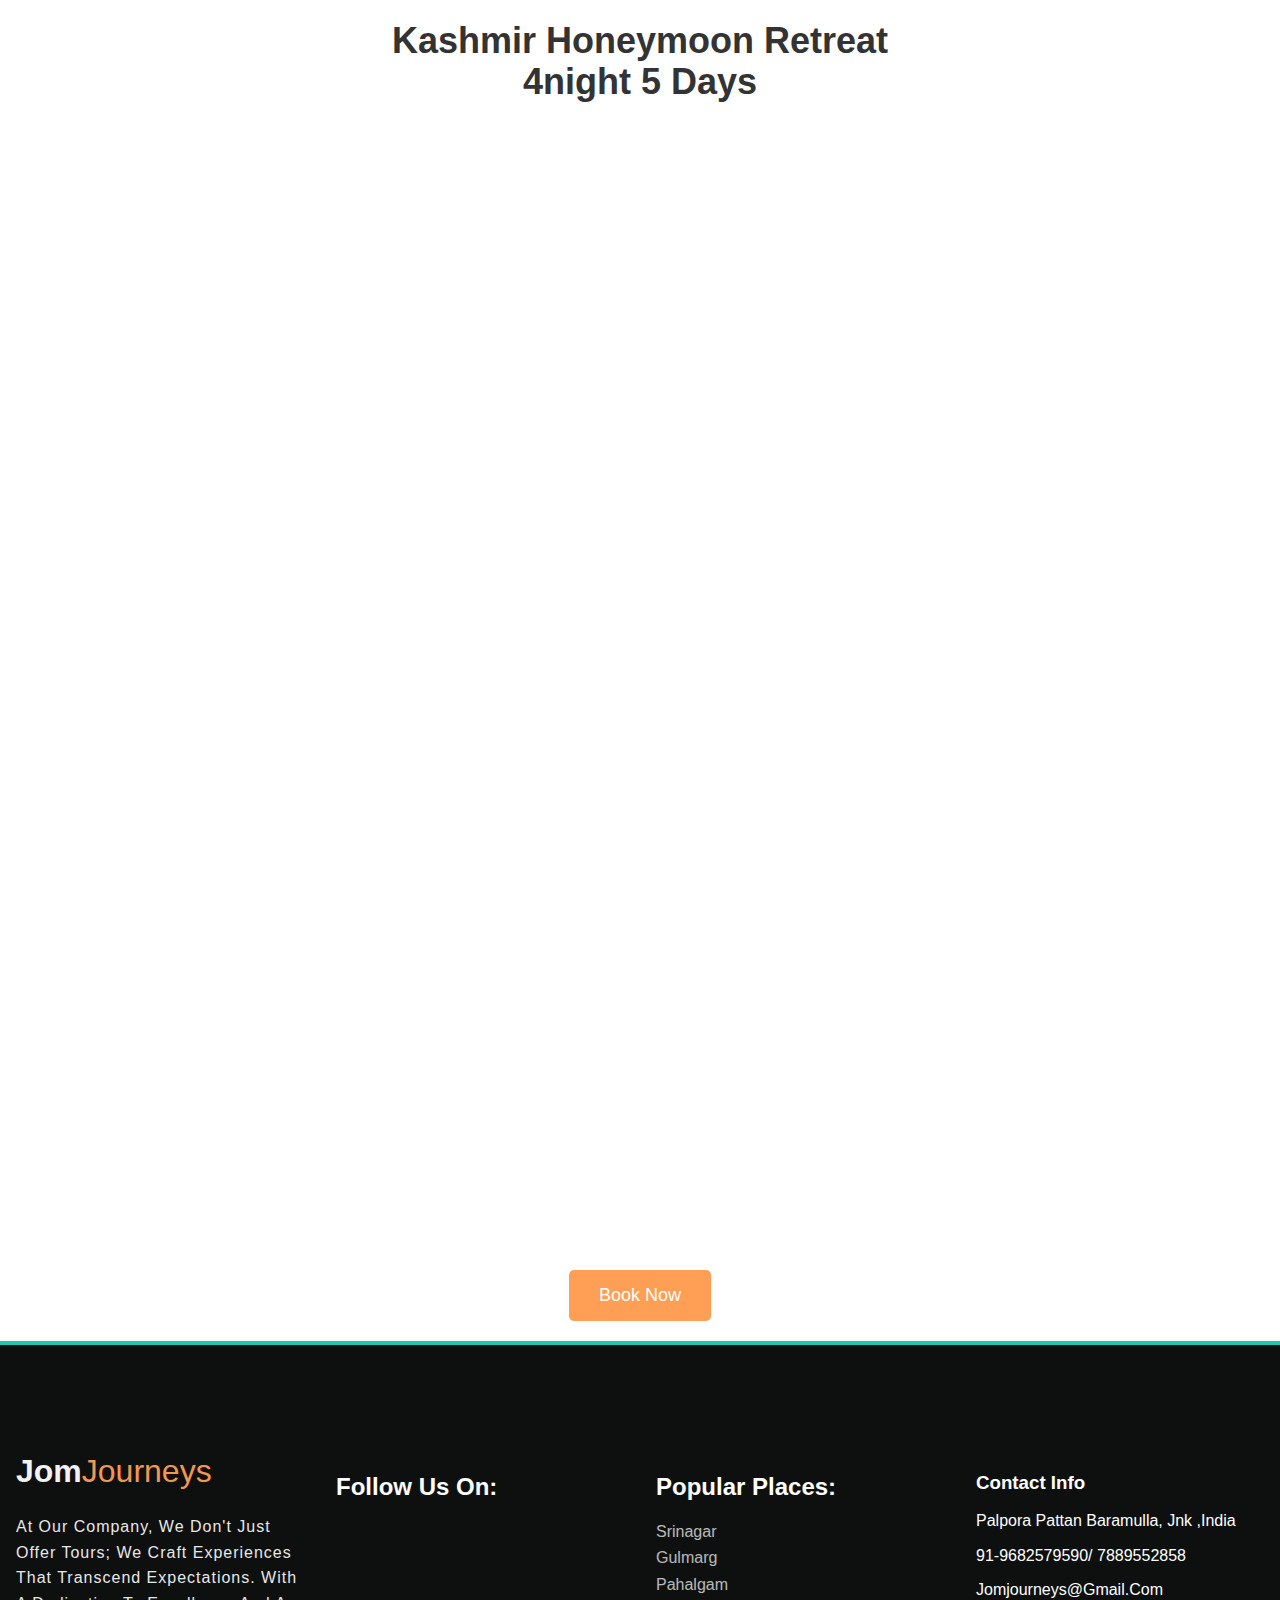
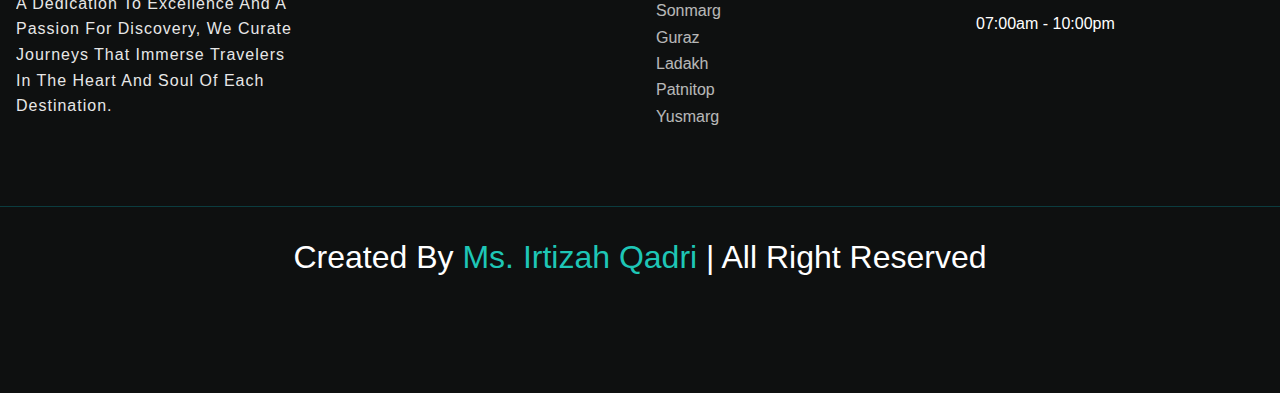
<file: ex4.html>
<!DOCTYPE html>
<html lang="en">
<head>
    <meta charset="UTF-8">
    <meta name="viewport" content="width=device-width, initial-scale=1.0">
    <title>jom journeys- Honeymoon Retreat Itinerary</title>
    <meta name="description" content="Experience a romantic Kashmir Honeymoon Retreat with our 5-day itinerary. Explore Srinagar, Gulmarg, and Pahalgam.">
    <!-- Custom CSS -->
    <link rel="stylesheet" href="normalize.css">
    <link rel="stylesheet" href="utility.css">
    <link rel="stylesheet" href="styles.css">
    <link rel="stylesheet" href="style.css">
    <link rel="stylesheet" href="responsive.css">
    <link rel="stylesheet" href="ex2.css">
</head>
<body class="body">
   
    <!-- Itinerary Section -->
    <section class="itinerary">
        <div class="container">
            <h1>Kashmir Honeymoon Retreat<br>4night  5 Days</h1>
            <div class="timeline">
                <div class="timeline-item">
                    <div class="timeline-content">
                        <h4>Day 1: Arrival in Srinagar</h4>
                        <p>Arrive in Srinagar and check into your houseboat or hotel. Enjoy a serene shikara ride on Dal Lake and explore the beautiful Mughal Gardens. Spend a romantic evening strolling around the lake and dining in a local restaurant.</p>
                    </div>
                </div>
                <div class="timeline-item">
                    <div class="timeline-content">
                        <h4>Day 2: Srinagar Sightseeing</h4>
                        <p>Visit the Nishat Bagh and Shalimar Bagh gardens. Take a tour of the local markets and enjoy some shopping for traditional Kashmiri handicrafts. In the evening, relax with a traditional Kashmiri dinner.</p>
                    </div>
                </div>
                <div class="timeline-item">
                    <div class="timeline-content">
                        <h4>Day 3: Srinagar to Gulmarg</h4>
                        <p>Travel to Gulmarg, known for its lush green meadows. Enjoy a cable car ride on the Gulmarg Gondola for breathtaking views. Explore the meadows and enjoy a romantic picnic with a view of the snow-capped peaks.</p>
                    </div>
                </div>
                <div class="timeline-item">
                    <div class="timeline-content">
                        <h4>Day 4: Gulmarg to Pahalgam</h4>
                        <p>Drive to Pahalgam, famous for its natural beauty. Visit Betaab Valley and Aru Valley. Spend the day exploring the scenic spots and enjoy a romantic riverside dinner by the Lidder River.</p>
                    </div>
                </div>
                <div class="timeline-item">
                    <div class="timeline-content">
                        <h4>Day 5: Departure from Srinagar</h4>
                        <p>Return to Srinagar for your departure. Depending on your flight schedule, enjoy some last-minute shopping or sightseeing. Transfer to the airport with cherished memories of your romantic retreat.</p>
                    </div>
                </div>
            </div>

            <div class="book-now">
                <a href="booking.html" class="book-now-btn">Book Now</a>
            </div>
        </div>
    </section>

   <!-- footer -->
   <footer class = "py-4">
    <div class = "container footer-row">
        <div class = "footer-item">
            <a href = "index.html" class = "site-brand">
               Jom<span>Journeys</span>
            </a>
            <p class = "text">
                At our company, we don't just offer tours; we craft experiences that transcend expectations. With a dedication to excellence and a passion for discovery, we curate journeys that immerse travelers in the heart and soul of each destination. </p>
        </div>

        <div class = "footer-item">
            <h2>Follow us on: </h2>
            <ul class = "social-links">
                <li>
                    <a href = "https://facebook.com/profile.php?id=61563598765274&mibextid=ZbWKwL">
                        <i class = "fab fa-facebook-f"></i>
                    </a>
                </li>
                <li>
                    <a href = "https://instagram.com/jom_journeys">
                        <i class = "fab fa-instagram"></i>
                    </a>
                </li>
                
                <li> 
                    <a href = "#">
                        <i class = "fab fa-google-plus"></i>
                    </a>
                </li>
            </ul>
        </div>
      

        <div class = "footer-item">
            <h2>Popular Places:</h2>
            <ul>
                <li><a href = "#">srinagar</a></li>
                <li><a href = "#">Gulmarg</a></li>
                <li><a href = "#">Pahalgam</a></li>
                <li><a href = "#">Sonmarg</a></li>
                <li><a href = "#">Guraz</a></li>
                <li><a href = "#">ladakh</a></li>
                <li><a href = "#">patnitop</a></li>
                <li><a href = "#">yusmarg</a></li>
            </ul>
        </div>
        <div class = "footer-item">
        <h3>Contact info</h3>
        <p> <i class="fas fa-map"></i> palpora pattan baramulla, jnk ,india </p>
        <p><i class="fas fa-phone"></i> 91-9682579590/ 7889552858 </p>
        <p><i class="fas fa-envelope"></i> jomjourneys@gmail.com </p>
        <p><i class="fas fa-clock"></i> 07:00am - 10:00pm</p>
    </div>
    </div>
    </div>
    <h1 class="credit">Created by <span> ms. irtizah qadri</span>  | all right reserved</h1>
    </footer>
    </div>
</footer>
<!-- end of footer -->

<!-- js -->
<script src = "script.js"></script>
<script>
    
</script>
</body>
</html>
</file>
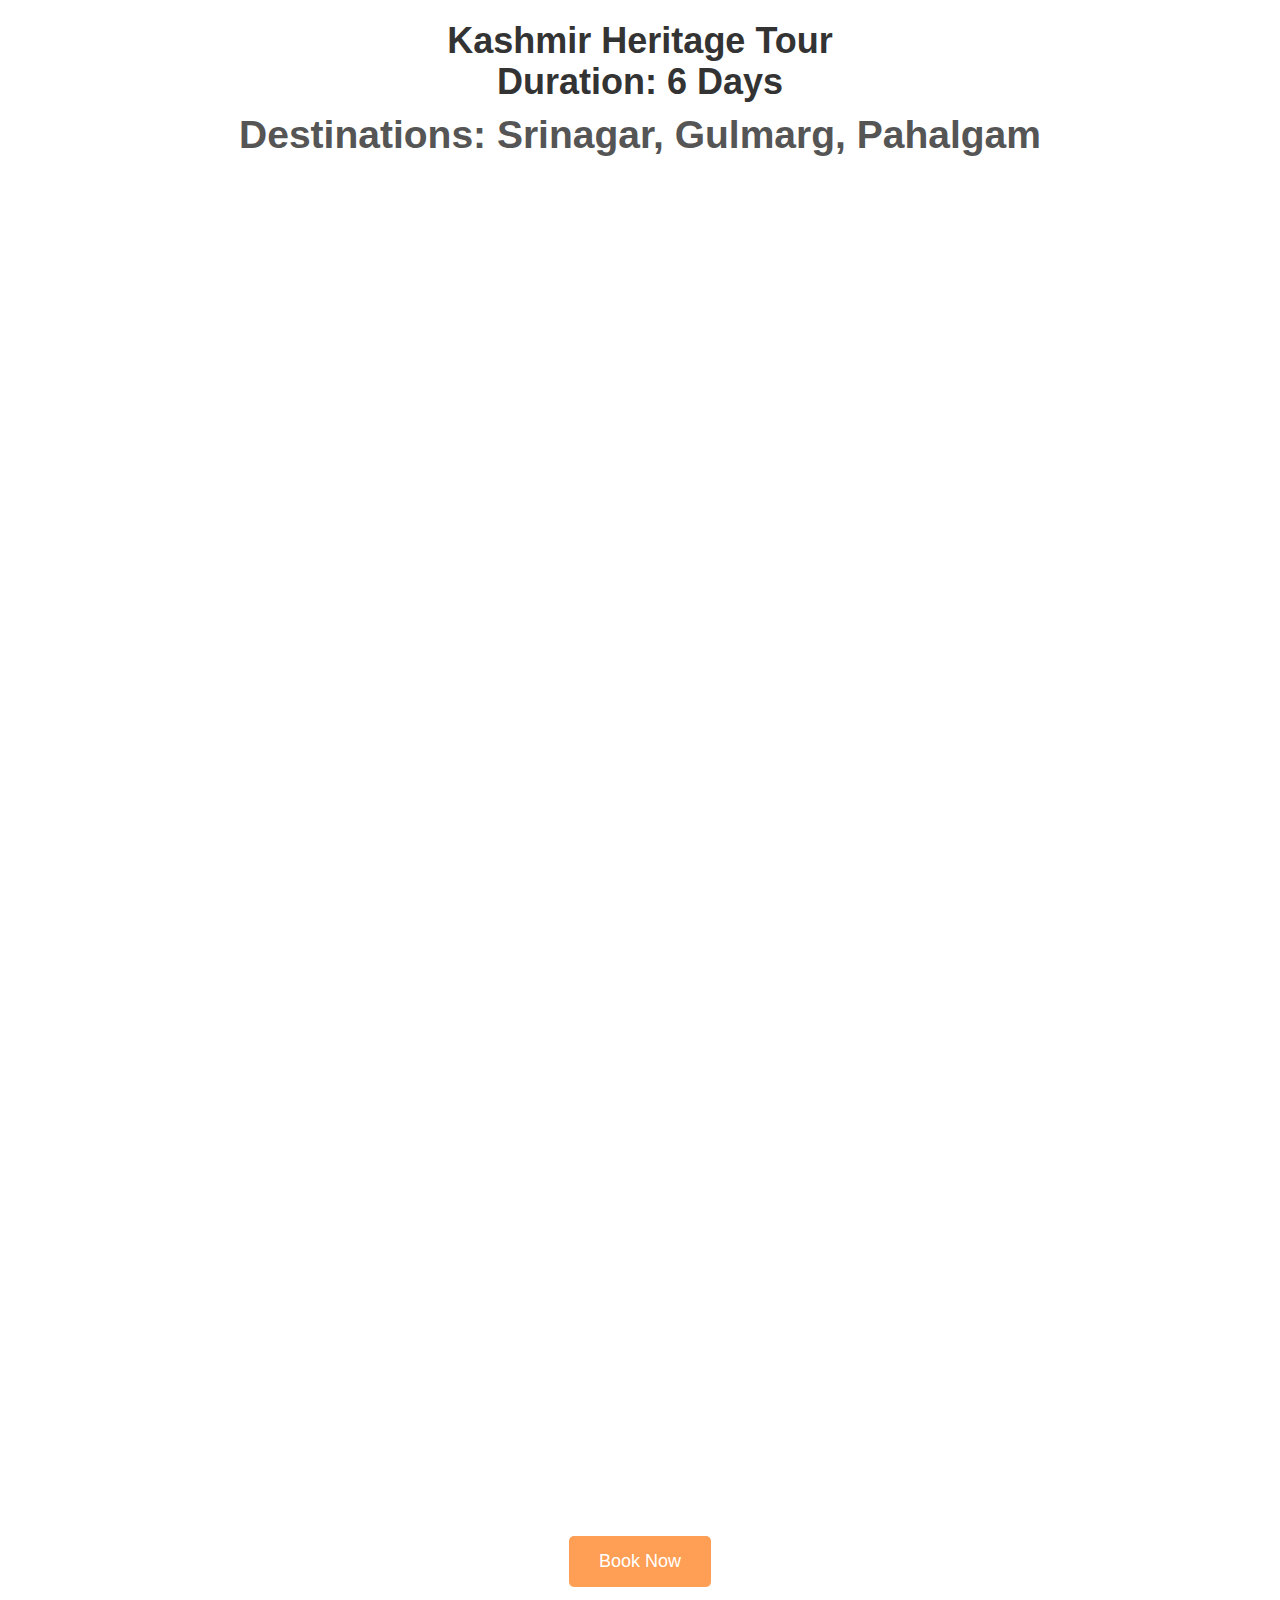
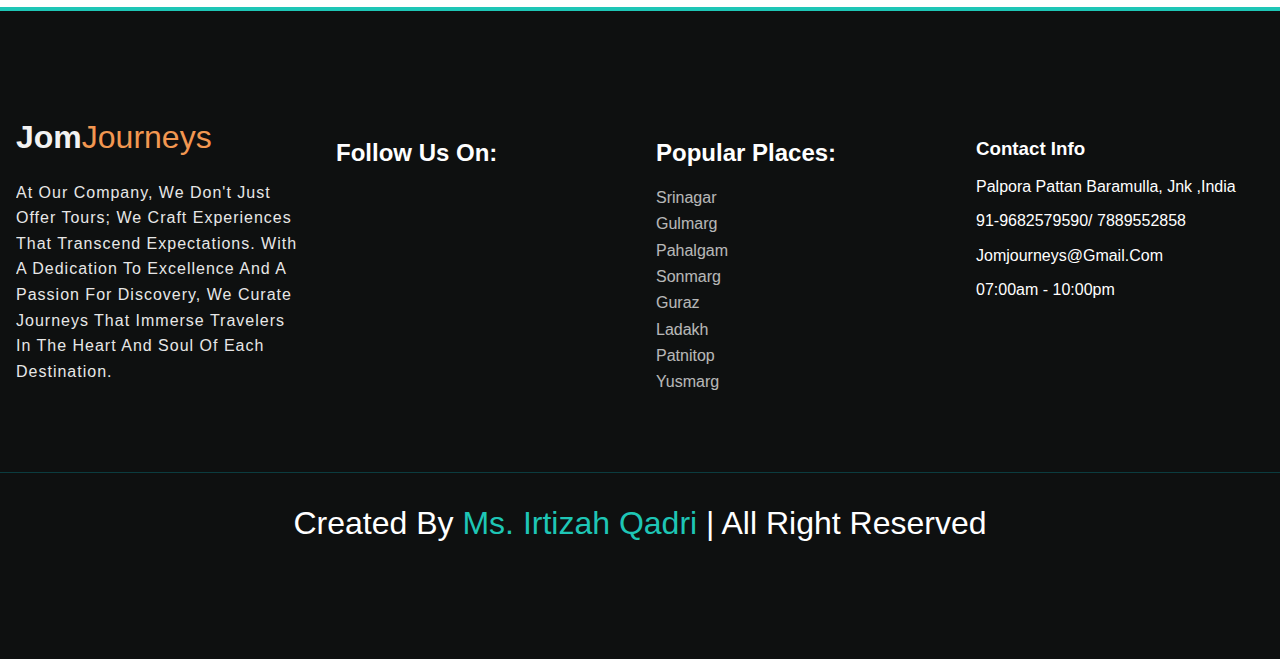
<file: ex5.html>
<!DOCTYPE html>
<html lang="en">
<head>
    <meta charset="UTF-8">
    <meta name="viewport" content="width=device-width, initial-scale=1.0">
    <title>jom journeys - Heritage Tour Itinerary</title>
    <meta name="description" content="Explore the rich heritage of Kashmir with our 6-day itinerary. Visit Srinagar, Gulmarg, and Pahalgam.">
    <!-- Custom CSS -->
    <link rel="stylesheet" href="normalize.css">
    <link rel="stylesheet" href="utility.css">
    <link rel="stylesheet" href="styles.css">
    <link rel="stylesheet" href="style.css">
    <link rel="stylesheet" href="responsive.css">
    <link rel="stylesheet" href="ex2.css">
</head>
<body class="body">
   
    <!-- Itinerary Section -->
    <section class="itinerary">
        <div class="container">
            <h1>Kashmir Heritage Tour<br>Duration: 6 Days</h1>
            <h2>Destinations: Srinagar, Gulmarg, Pahalgam</h2>
            <div class="timeline">
                <div class="timeline-item">
                    <div class="timeline-content">
                        <h4>Day 1: Arrival in Srinagar</h4>
                        <p>Arrive in Srinagar and check into your hotel or houseboat. Begin your heritage exploration with a shikara ride on Dal Lake and visit the historic Mughal Gardens, including Shalimar Bagh and Nishat Bagh. Enjoy a traditional Kashmiri dinner in the evening.</p>
                    </div>
                </div>
                <div class="timeline-item">
                    <div class="timeline-content">
                        <h4>Day 2: Srinagar Sightseeing</h4>
                        <p>Visit the old city of Srinagar, exploring its historic sites such as the Jamia Masjid and the Shankaracharya Temple. Enjoy a walking tour through the local markets and experience the rich culture of Srinagar.</p>
                    </div>
                </div>
                <div class="timeline-item">
                    <div class="timeline-content">
                        <h4>Day 3: Srinagar to Gulmarg</h4>
                        <p>Travel to Gulmarg, known for its stunning landscapes and heritage sites. Take the Gulmarg Gondola to the top for panoramic views. Explore the old church and enjoy a scenic walk in the meadows.</p>
                    </div>
                </div>
                <div class="timeline-item">
                    <div class="timeline-content">
                        <h4>Day 4: Gulmarg Exploration</h4>
                        <p>Spend the day exploring Gulmarg. Visit the ancient Shiva Temple and enjoy outdoor activities like trekking or golfing. Relax and soak in the breathtaking views of the surrounding mountains.</p>
                    </div>
                </div>
                <div class="timeline-item">
                    <div class="timeline-content">
                        <h4>Day 5: Gulmarg to Pahalgam</h4>
                        <p>Drive to Pahalgam and explore its scenic beauty. Visit Betaab Valley and Aru Valley. Enjoy a peaceful riverside picnic and experience the local village life.</p>
                    </div>
                </div>
                <div class="timeline-item">
                    <div class="timeline-content">
                        <h4>Day 6: Departure from Srinagar</h4>
                        <p>Return to Srinagar for your departure. Depending on your flight schedule, you may have time for some last-minute shopping or sightseeing before transferring to the airport.</p>
                    </div>
                </div>
            </div>

            <div class="book-now">
                <a href="booking.html" class="book-now-btn">Book Now</a>
            </div>
        </div>
    </section>

   <!-- footer -->
   <footer class = "py-4">
    <div class = "container footer-row">
        <div class = "footer-item">
            <a href = "index.html" class = "site-brand">
               Jom<span>Journeys</span>
            </a>
            <p class = "text">
                At our company, we don't just offer tours; we craft experiences that transcend expectations. With a dedication to excellence and a passion for discovery, we curate journeys that immerse travelers in the heart and soul of each destination. </p>
        </div>

        <div class = "footer-item">
            <h2>Follow us on: </h2>
            <ul class = "social-links">
                <li>
                    <a href = "https://facebook.com/profile.php?id=61563598765274&mibextid=ZbWKwL">
                        <i class = "fab fa-facebook-f"></i>
                    </a>
                </li>
                <li>
                    <a href = "https://instagram.com/jom_journeys">
                        <i class = "fab fa-instagram"></i>
                    </a>
                </li>
                
                <li> 
                    <a href = "#">
                        <i class = "fab fa-google-plus"></i>
                    </a>
                </li>
            </ul>
        </div>
      

        <div class = "footer-item">
            <h2>Popular Places:</h2>
            <ul>
                <li><a href = "#">srinagar</a></li>
                <li><a href = "#">Gulmarg</a></li>
                <li><a href = "#">Pahalgam</a></li>
                <li><a href = "#">Sonmarg</a></li>
                <li><a href = "#">Guraz</a></li>
                <li><a href = "#">ladakh</a></li>
                <li><a href = "#">patnitop</a></li>
                <li><a href = "#">yusmarg</a></li>
            </ul>
        </div>
        <div class = "footer-item">
        <h3>Contact info</h3>
        <p> <i class="fas fa-map"></i> palpora pattan baramulla, jnk ,india </p>
        <p><i class="fas fa-phone"></i> 91-9682579590/ 7889552858 </p>
        <p><i class="fas fa-envelope"></i> jomjourneys@gmail.com </p>
        <p><i class="fas fa-clock"></i> 07:00am - 10:00pm</p>
    </div>
    </div>
    </div>
    <h1 class="credit">Created by <span> ms. irtizah qadri</span>  | all right reserved</h1>
    </footer>
    </div>
</footer>
<!-- end of footer -->

<!-- js -->
<script src = "script.js"></script>
<script>
    
</script>
</body>
</html>
</file>
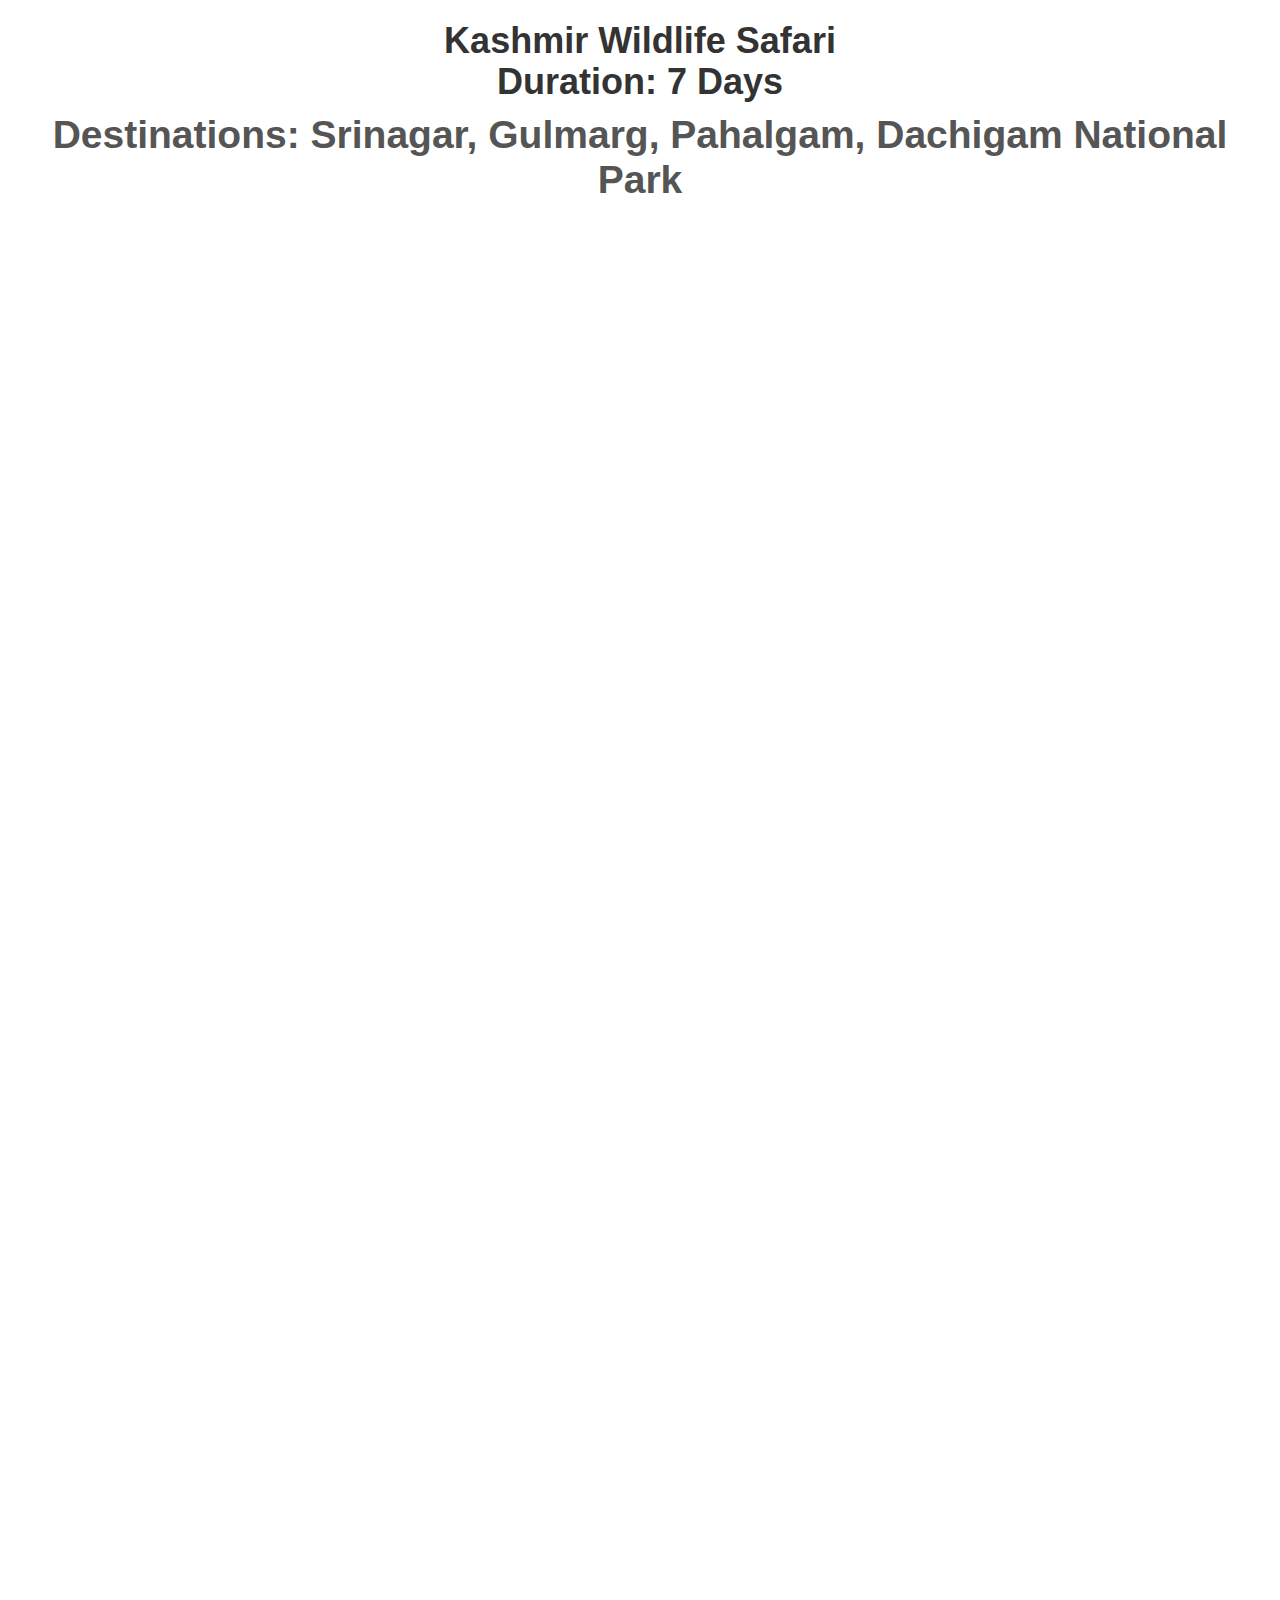
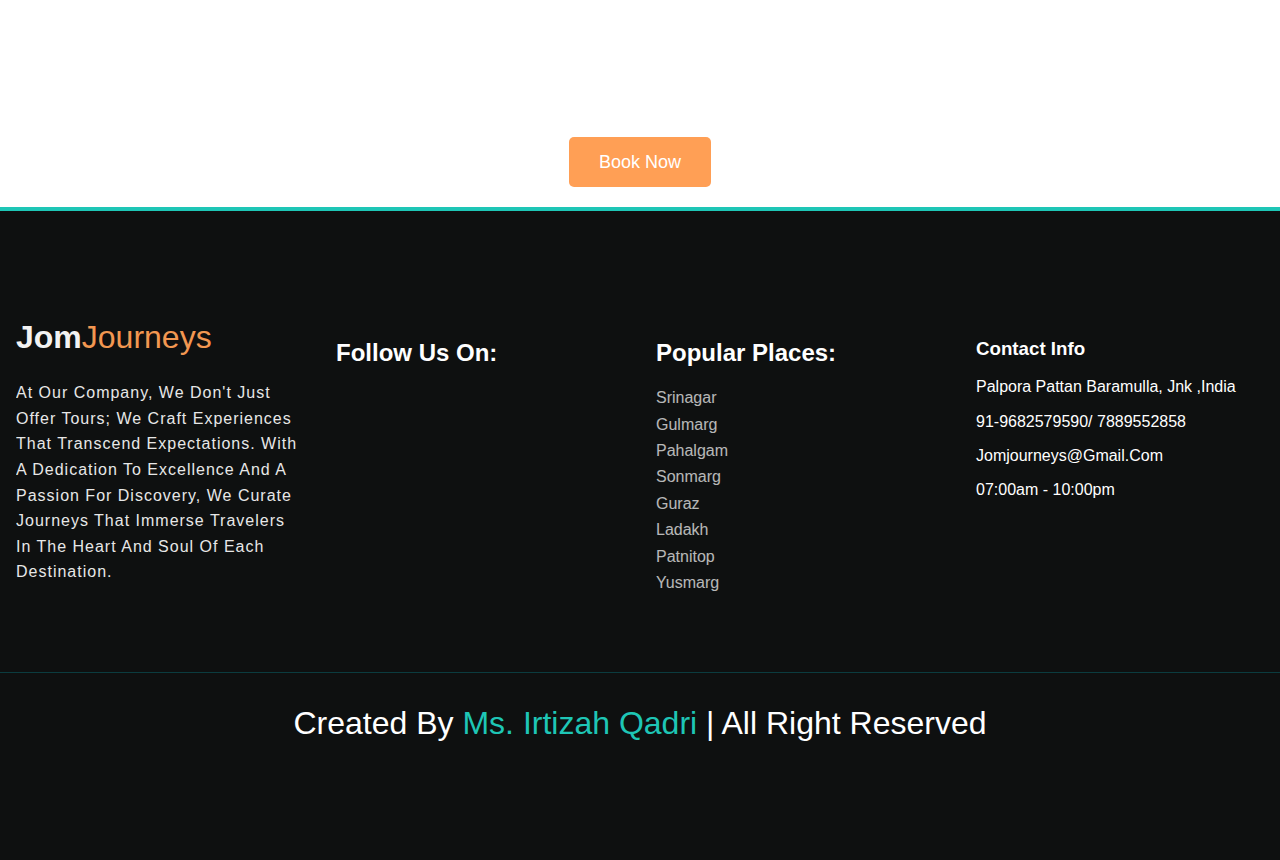
<file: ex6.html>
<!DOCTYPE html>
<html lang="en">
<head>
    <meta charset="UTF-8">
    <meta name="viewport" content="width=device-width, initial-scale=1.0">
    <title>jom journeys - Wildlife Safari Itinerary</title>
    <meta name="description" content="Experience the best of Kashmir with our 7-day Wildlife Safari itinerary. Explore Srinagar, Gulmarg, Pahalgam, and Dachigam National Park.">
    <!-- Custom CSS -->
    <link rel="stylesheet" href="normalize.css">
    <link rel="stylesheet" href="utility.css">
    <link rel="stylesheet" href="styles.css">
    <link rel="stylesheet" href="style.css">
    <link rel="stylesheet" href="responsive.css">
    <link rel="stylesheet" href="ex2.css">
</head>
<body class="body">
   
    <!-- Itinerary Section -->
    <section class="itinerary">
        <div class="container">
            <h1>Kashmir Wildlife Safari<br>Duration: 7 Days</h1>
            <h2>Destinations: Srinagar, Gulmarg, Pahalgam, Dachigam National Park</h2>
            <div class="timeline">
                <div class="timeline-item">
                    <div class="timeline-content">
                        <h4>Day 1: Arrival in Srinagar</h4>
                        <p>Arrive in Srinagar and check into your hotel or houseboat. Take a relaxing shikara ride on Dal Lake and visit the Mughal Gardens. Enjoy a traditional Kashmiri dinner at a local restaurant.</p>
                    </div>
                </div>
                <div class="timeline-item">
                    <div class="timeline-content">
                        <h4>Day 2: Srinagar Sightseeing</h4>
                        <p>Explore Srinagar's heritage sites including the Jamia Masjid and Shankaracharya Temple. Enjoy shopping at local markets and savor traditional Kashmiri cuisine.</p>
                    </div>
                </div>
                <div class="timeline-item">
                    <div class="timeline-content">
                        <h4>Day 3: Srinagar to Gulmarg</h4>
                        <p>Travel to Gulmarg, renowned for its natural beauty. Take the Gulmarg Gondola for panoramic views of the Himalayas. Explore the scenic meadows and visit the historic church.</p>
                    </div>
                </div>
                <div class="timeline-item">
                    <div class="timeline-content">
                        <h4>Day 4: Gulmarg to Pahalgam</h4>
                        <p>Drive to Pahalgam and visit Betaab Valley and Aru Valley. Enjoy outdoor activities like hiking or a peaceful picnic by the Lidder River.</p>
                    </div>
                </div>
                <div class="timeline-item">
                    <div class="timeline-content">
                        <h4>Day 5: Pahalgam Exploration</h4>
                        <p>Spend the day exploring Pahalgam. Visit the local markets and enjoy the serene beauty of the region. Optional activities include horse riding and trekking.</p>
                    </div>
                </div>
                <div class="timeline-item">
                    <div class="timeline-content">
                        <h4>Day 6: Pahalgam to Dachigam National Park</h4>
                        <p>Travel to Dachigam National Park for a wildlife safari. Explore the park's diverse flora and fauna, including the rare Hangul deer. Enjoy a guided tour to learn about the region's wildlife conservation efforts.</p>
                    </div>
                </div>
                <div class="timeline-item">
                    <div class="timeline-content">
                        <h4>Day 7: Departure from Srinagar</h4>
                        <p>Return to Srinagar for your departure. Depending on your flight schedule, enjoy some last-minute sightseeing or shopping before transferring to the airport.</p>
                    </div>
                </div>
            </div>

            <div class="book-now">
                <a href="booking.html" class="book-now-btn">Book Now</a>
            </div>
        </div>
    </section>

    <!-- footer -->
    <footer class = "py-4">
        <div class = "container footer-row">
            <div class = "footer-item">
                <a href = "index.html" class = "site-brand">
                   Jom<span>Journeys</span>
                </a>
                <p class = "text">
                    At our company, we don't just offer tours; we craft experiences that transcend expectations. With a dedication to excellence and a passion for discovery, we curate journeys that immerse travelers in the heart and soul of each destination. </p>
            </div>

            <div class = "footer-item">
                <h2>Follow us on: </h2>
                <ul class = "social-links">
                    <li>
                        <a href = "https://facebook.com/profile.php?id=61563598765274&mibextid=ZbWKwL">
                            <i class = "fab fa-facebook-f"></i>
                        </a>
                    </li>
                    <li>
                        <a href = "https://instagram.com/jom_journeys">
                            <i class = "fab fa-instagram"></i>
                        </a>
                    </li>
                    
                    <li> 
                        <a href = "#">
                            <i class = "fab fa-google-plus"></i>
                        </a>
                    </li>
                </ul>
            </div>
          

            <div class = "footer-item">
                <h2>Popular Places:</h2>
                <ul>
                    <li><a href = "#">srinagar</a></li>
                    <li><a href = "#">Gulmarg</a></li>
                    <li><a href = "#">Pahalgam</a></li>
                    <li><a href = "#">Sonmarg</a></li>
                    <li><a href = "#">Guraz</a></li>
                    <li><a href = "#">ladakh</a></li>
                    <li><a href = "#">patnitop</a></li>
                    <li><a href = "#">yusmarg</a></li>
                </ul>
            </div>
            <div class = "footer-item">
            <h3>Contact info</h3>
            <p> <i class="fas fa-map"></i> palpora pattan baramulla, jnk ,india </p>
            <p><i class="fas fa-phone"></i> 91-9682579590/ 7889552858 </p>
            <p><i class="fas fa-envelope"></i> jomjourneys@gmail.com </p>
            <p><i class="fas fa-clock"></i> 07:00am - 10:00pm</p>
        </div>
        </div>
        </div>
        <h1 class="credit">Created by <span> ms. irtizah qadri</span>  | all right reserved</h1>
        </footer>
        </div>
    </footer>
    <!-- end of footer -->

    <!-- js -->
    <script src = "script.js"></script>
    <script>
        
    </script>
</body>
</html>
</file>
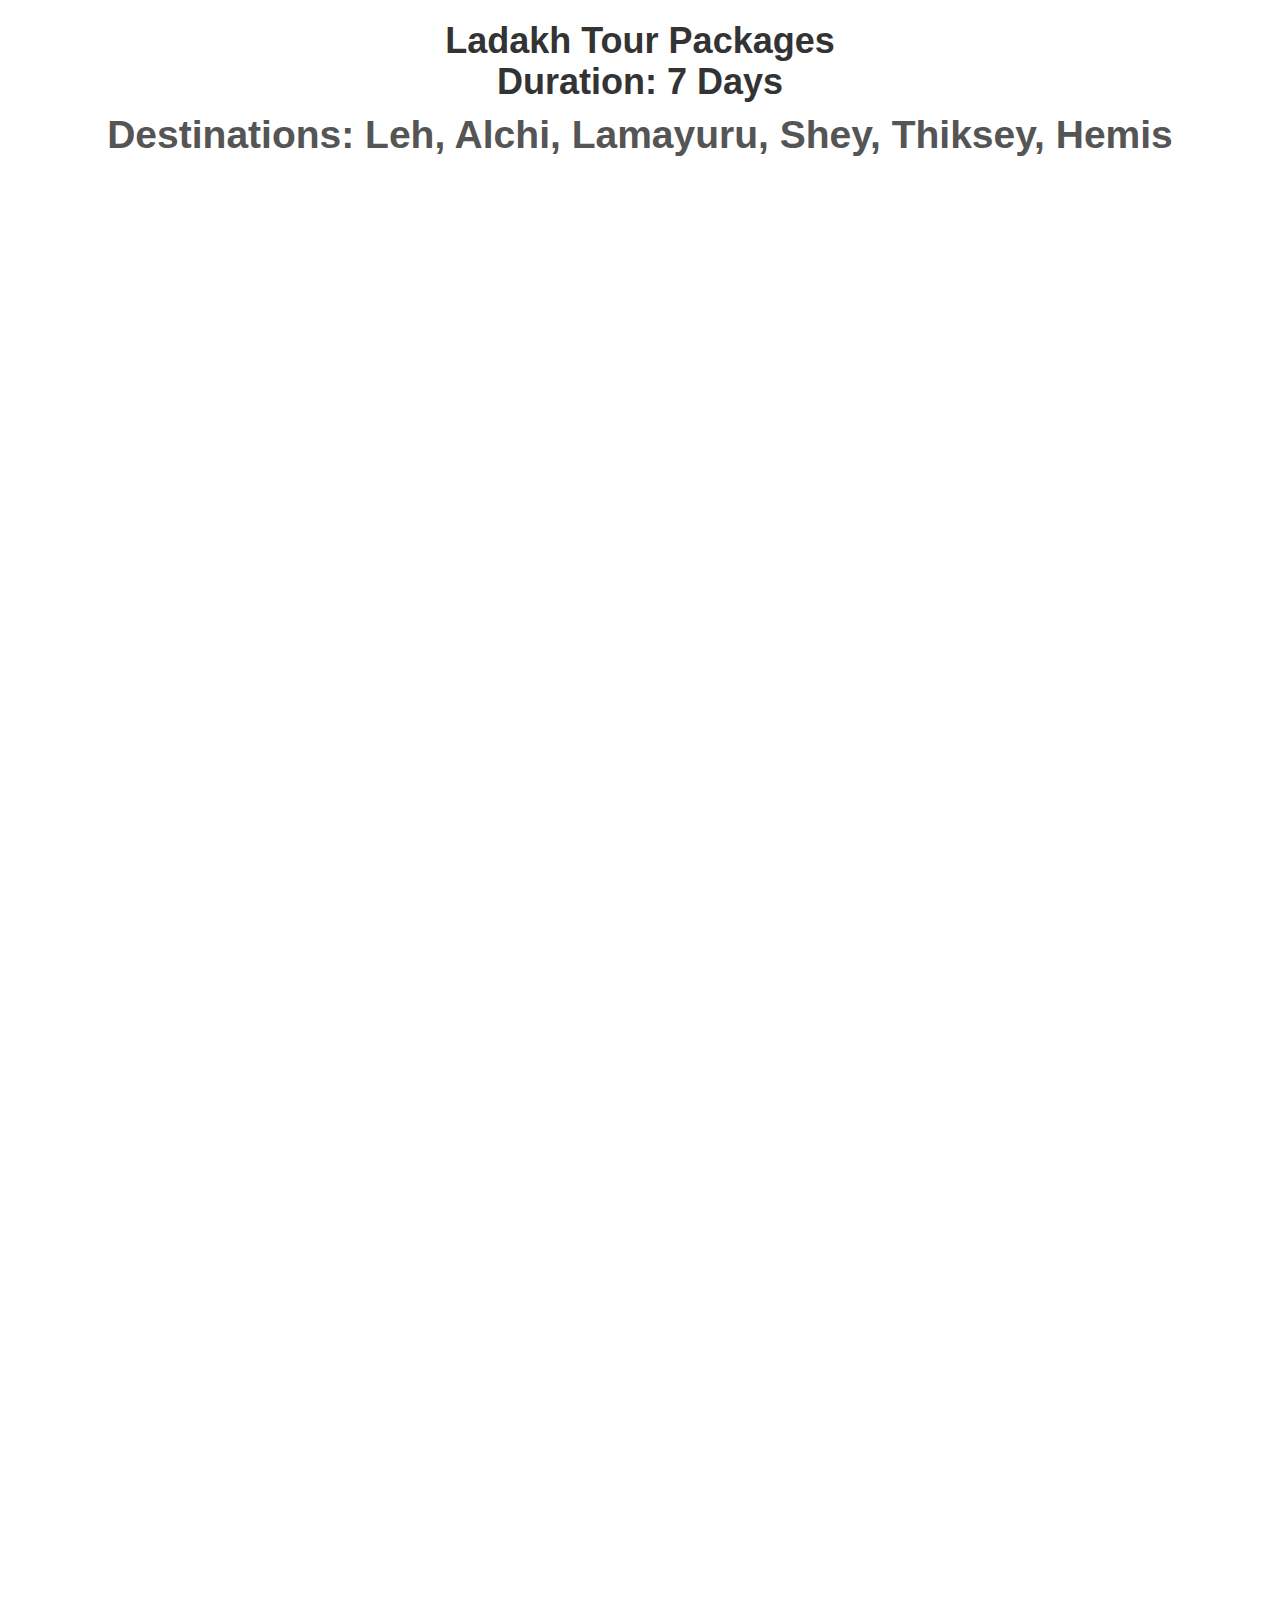
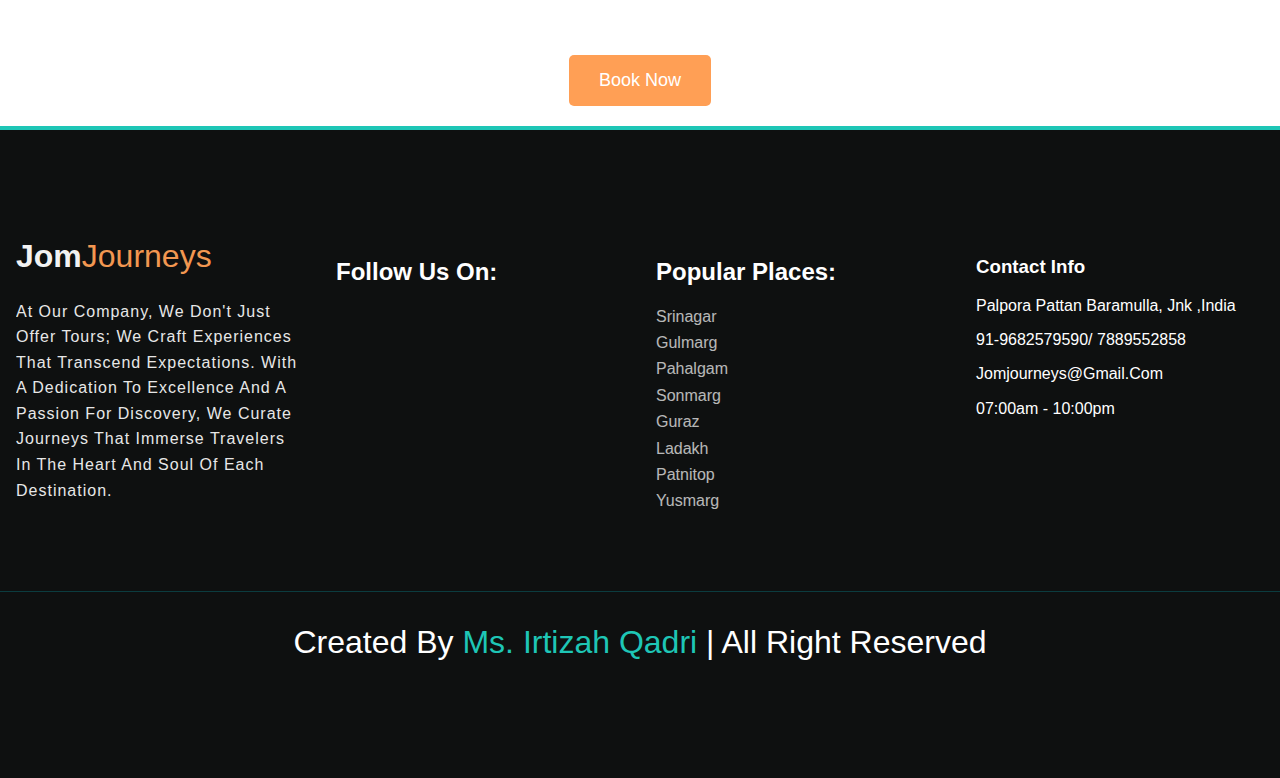
<file: ex7.html>
<!DOCTYPE html>
<html lang="en">
<head>
    <meta charset="UTF-8">
    <meta name="viewport" content="width=device-width, initial-scale=1.0">
    <title>jom journey - Ladakh Tour Itinerary</title>
    <meta name="description" content="Explore the breathtaking landscapes of Ladakh with our 7-day itinerary. Visit Leh, Alchi, Lamayuru, Shey, Thiksey, and Hemis.">
    <!-- Custom CSS -->
    <link rel="stylesheet" href="normalize.css">
    <link rel="stylesheet" href="utility.css">
    <link rel="stylesheet" href="styles.css">
    <link rel="stylesheet" href="style.css">
    <link rel="stylesheet" href="responsive.css">
    <link rel="stylesheet" href="ex2.css">
</head>
<body class="body">
  
    <!-- Itinerary Section -->
    <section class="itinerary">
        <div class="container">
            <h1>Ladakh Tour Packages<br>Duration: 7 Days</h1>
            <h2>Destinations: Leh, Alchi, Lamayuru, Shey, Thiksey, Hemis</h2>
            <div class="timeline">
                <div class="timeline-item">
                    <div class="timeline-content">
                        <h4>Day 1: Arrival in Leh</h4>
                        <p>Arrive in Leh and transfer to your hotel. Spend the day acclimatizing to the high altitude. Explore the local market in Leh and enjoy a traditional Ladakhi dinner.</p>
                    </div>
                </div>
                <div class="timeline-item">
                    <div class="timeline-content">
                        <h4>Day 2: Leh Sightseeing</h4>
                        <p>Visit the iconic Shanti Stupa and Leh Palace. Explore the beautiful monasteries of Thiksey and Shey. Enjoy a scenic drive through the local landscapes.</p>
                    </div>
                </div>
                <div class="timeline-item">
                    <div class="timeline-content">
                        <h4>Day 3: Leh to Alchi</h4>
                        <p>Travel to Alchi, known for its ancient monasteries. Visit the Alchi Monastery and enjoy the serene atmosphere of this historic site.</p>
                    </div>
                </div>
                <div class="timeline-item">
                    <div class="timeline-content">
                        <h4>Day 4: Alchi to Lamayuru</h4>
                        <p>Drive to Lamayuru and explore one of the oldest monasteries in Ladakh. The landscape around Lamayuru, known as the Moonland, is unique and picturesque.</p>
                    </div>
                </div>
                <div class="timeline-item">
                    <div class="timeline-content">
                        <h4>Day 5: Lamayuru to Leh</h4>
                        <p>Return to Leh, with stops at notable sites along the way. Spend the evening at leisure, exploring Leh's local attractions or relaxing at your hotel.</p>
                    </div>
                </div>
                <div class="timeline-item">
                    <div class="timeline-content">
                        <h4>Day 6: Leh to Hemis</h4>
                        <p>Visit the Hemis Monastery, one of the largest and wealthiest monasteries in Ladakh. Explore the monastery's intricate architecture and rich history.</p>
                    </div>
                </div>
                <div class="timeline-item">
                    <div class="timeline-content">
                        <h4>Day 7: Departure from Leh</h4>
                        <p>Transfer to the airport for your departure flight. Depending on your schedule, enjoy some last-minute shopping or sightseeing in Leh before leaving.</p>
                    </div>
                </div>
            </div>

            <div class="book-now">
                <a href="booking.html" class="book-now-btn">Book Now</a>
            </div>
        </div>
    </section>

   <!-- footer -->
   <footer class = "py-4">
    <div class = "container footer-row">
        <div class = "footer-item">
            <a href = "index.html" class = "site-brand">
               Jom<span>Journeys</span>
            </a>
            <p class = "text">
                At our company, we don't just offer tours; we craft experiences that transcend expectations. With a dedication to excellence and a passion for discovery, we curate journeys that immerse travelers in the heart and soul of each destination. </p>
        </div>

        <div class = "footer-item">
            <h2>Follow us on: </h2>
            <ul class = "social-links">
                <li>
                    <a href = "https://facebook.com/profile.php?id=61563598765274&mibextid=ZbWKwL">
                        <i class = "fab fa-facebook-f"></i>
                    </a>
                </li>
                <li>
                    <a href = "https://instagram.com/jom_journeys">
                        <i class = "fab fa-instagram"></i>
                    </a>
                </li>
                
                <li> 
                    <a href = "#">
                        <i class = "fab fa-google-plus"></i>
                    </a>
                </li>
            </ul>
        </div>
      

        <div class = "footer-item">
            <h2>Popular Places:</h2>
            <ul>
                <li><a href = "#">srinagar</a></li>
                <li><a href = "#">Gulmarg</a></li>
                <li><a href = "#">Pahalgam</a></li>
                <li><a href = "#">Sonmarg</a></li>
                <li><a href = "#">Guraz</a></li>
                <li><a href = "#">ladakh</a></li>
                <li><a href = "#">patnitop</a></li>
                <li><a href = "#">yusmarg</a></li>
            </ul>
        </div>
        <div class = "footer-item">
        <h3>Contact info</h3>
        <p> <i class="fas fa-map"></i> palpora pattan baramulla, jnk ,india </p>
        <p><i class="fas fa-phone"></i> 91-9682579590/ 7889552858 </p>
        <p><i class="fas fa-envelope"></i> jomjourneys@gmail.com </p>
        <p><i class="fas fa-clock"></i> 07:00am - 10:00pm</p>
    </div>
    </div>
    </div>
    <h1 class="credit">Created by <span> ms. irtizah qadri</span>  | all right reserved</h1>
    </footer>
    </div>
</footer>
<!-- end of footer -->

<!-- js -->
<script src = "script.js"></script>
<script>
    
</script>
</body>
</html>
</file>
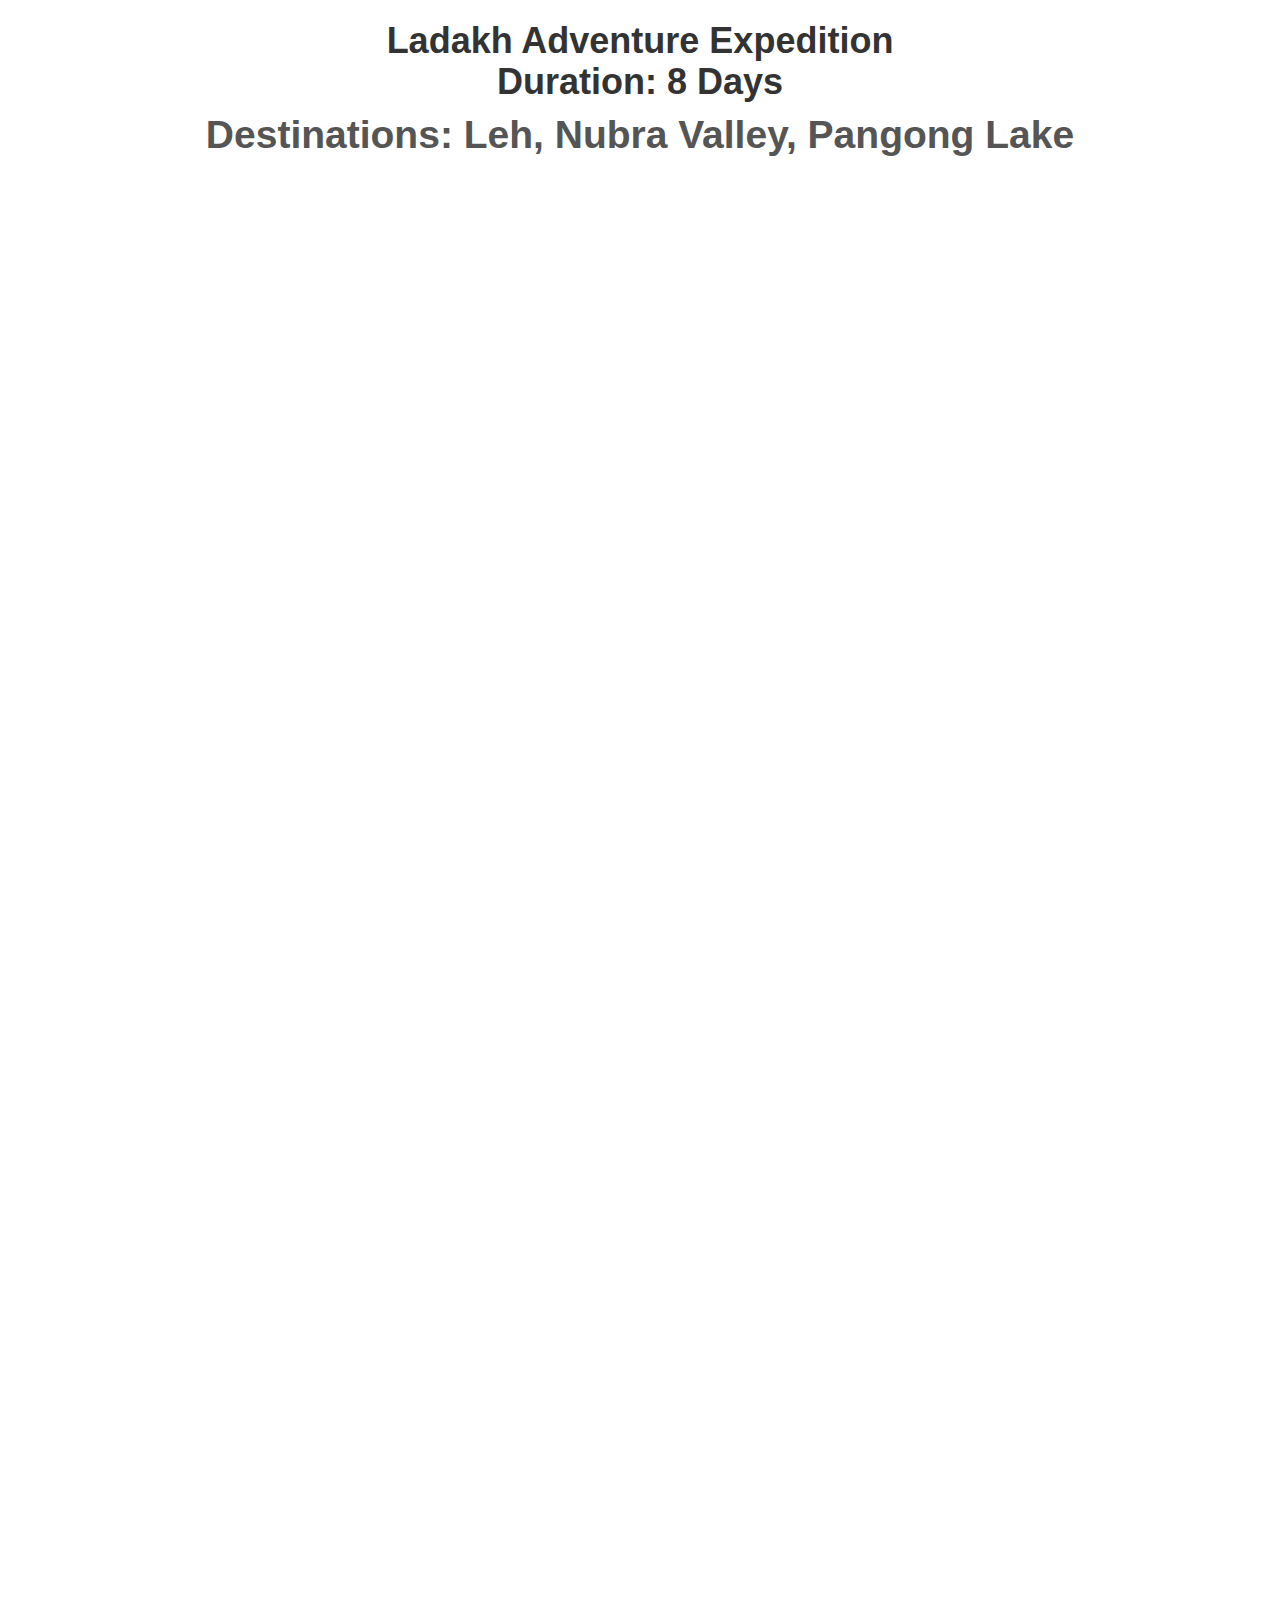
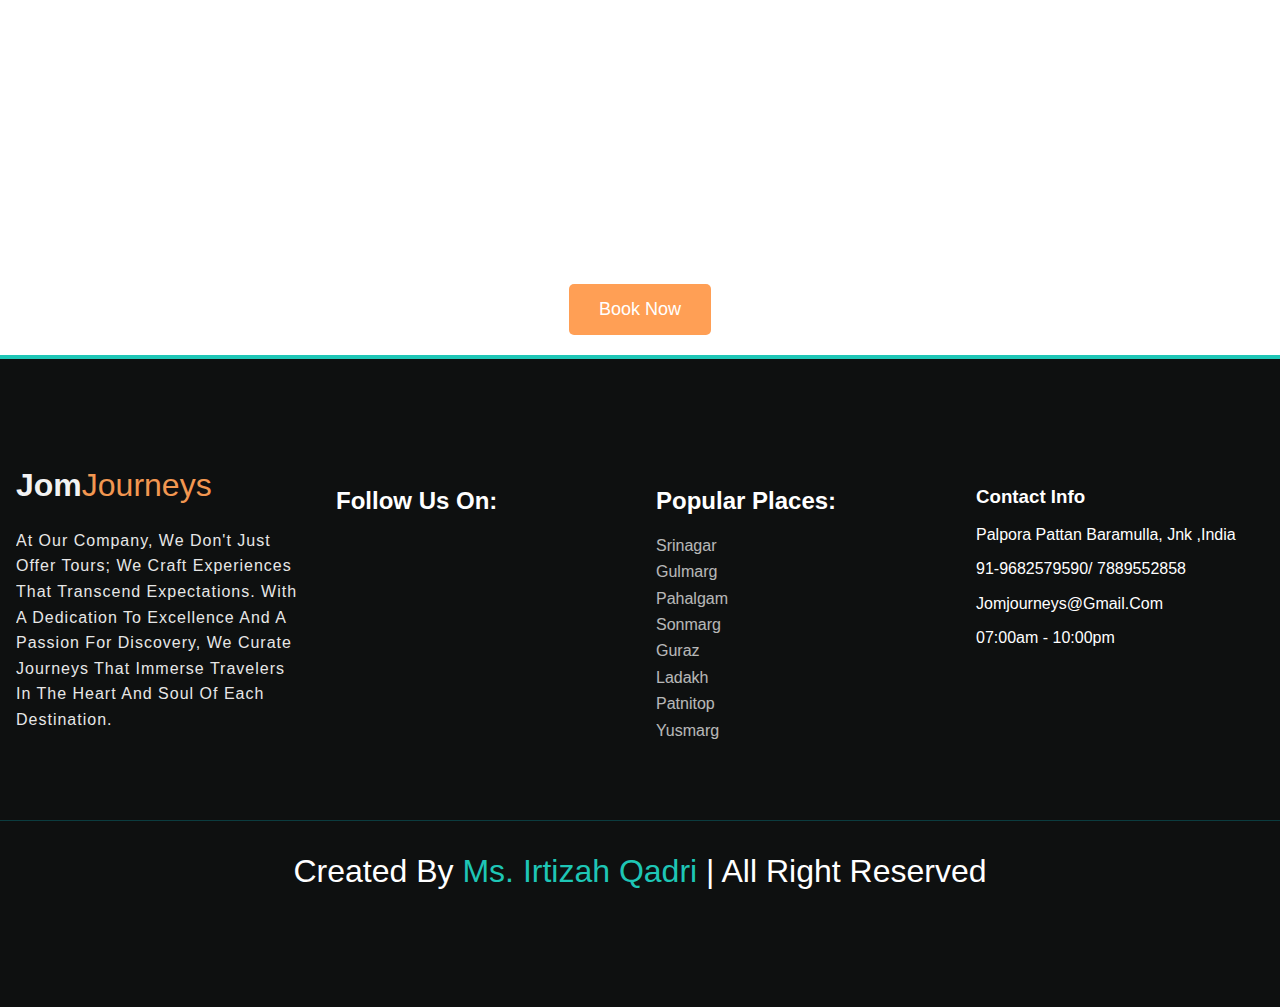
<file: ex8.html>
<!DOCTYPE html>
<html lang="en">
<head>
    <meta charset="UTF-8">
    <meta name="viewport" content="width=device-width, initial-scale=1.0">
    <title>jom journeys - Ladakh Adventure Expedition Itinerary</title>
    <meta name="description" content="Experience the thrill of Ladakh with our 8-day Adventure Expedition. Explore Leh, Nubra Valley, and Pangong Lake with a detailed itinerary.">
    <!-- Custom CSS -->
    <link rel="stylesheet" href="normalize.css">
    <link rel="stylesheet" href="utility.css">
    <link rel="stylesheet" href="styles.css">
    <link rel="stylesheet" href="style.css">
    <link rel="stylesheet" href="responsive.css">
    <link rel="stylesheet" href="ex2.css">
</head>
<body class="body">
    

    <!-- Itinerary Section -->
    <section class="itinerary">
        <div class="container">
            <h1>Ladakh Adventure Expedition<br>Duration: 8 Days</h1>
            <h2>Destinations: Leh, Nubra Valley, Pangong Lake</h2>
            <div class="timeline">
                <div class="timeline-item">
                    <div class="timeline-content">
                        <h4>Day 1: Arrival in Leh</h4>
                        <p>Arrive in Leh and transfer to your hotel. Spend the day acclimatizing to the high altitude. Explore the local market and enjoy a traditional Ladakhi meal.</p>
                    </div>
                </div>
                <div class="timeline-item">
                    <div class="timeline-content">
                        <h4>Day 2: Leh Sightseeing</h4>
                        <p>Visit the Shanti Stupa and Leh Palace. Explore the monasteries of Thiksey and Shey. Enjoy panoramic views of the Himalayan ranges and the local culture.</p>
                    </div>
                </div>
                <div class="timeline-item">
                    <div class="timeline-content">
                        <h4>Day 3: Leh to Nubra Valley</h4>
                        <p>Drive through the Khardung La Pass to Nubra Valley. Visit the sand dunes of Hunder and enjoy a camel ride. Explore the Diskit Monastery and local villages.</p>
                    </div>
                </div>
                <div class="timeline-item">
                    <div class="timeline-content">
                        <h4>Day 4: Nubra Valley Exploration</h4>
                        <p>Visit the beautiful village of Turtuk and explore its unique culture and stunning landscapes. Return to Nubra Valley for an overnight stay.</p>
                    </div>
                </div>
                <div class="timeline-item">
                    <div class="timeline-content">
                        <h4>Day 5: Nubra Valley to Pangong Lake</h4>
                        <p>Travel to Pangong Lake via the Shyok River route. Enjoy the breathtaking views of the lake and the surrounding mountains. Stay overnight by the lake.</p>
                    </div>
                </div>
                <div class="timeline-item">
                    <div class="timeline-content">
                        <h4>Day 6: Pangong Lake to Leh</h4>
                        <p>Return to Leh, with a stop at the famous Chang La Pass. Relax and explore Leh at your leisure upon arrival. Visit local markets and enjoy the evening.</p>
                    </div>
                </div>
                <div class="timeline-item">
                    <div class="timeline-content">
                        <h4>Day 7: Leh Day at Leisure</h4>
                        <p>Spend the day exploring Leh or engaging in optional activities such as local trekking or cultural experiences. Enjoy your last day in the vibrant city.</p>
                    </div>
                </div>
                <div class="timeline-item">
                    <div class="timeline-content">
                        <h4>Day 8: Departure from Leh</h4>
                        <p>Transfer to the airport for your departure flight. Depending on your flight schedule, enjoy some last-minute shopping or sightseeing before leaving.</p>
                    </div>
                </div>
            </div>

            <div class="book-now">
                <a href="booking.html" class="book-now-btn">Book Now</a>
            </div>
        </div>
    </section>

    <!-- footer -->
    <footer class = "py-4">
        <div class = "container footer-row">
            <div class = "footer-item">
                <a href = "index.html" class = "site-brand">
                   Jom<span>Journeys</span>
                </a>
                <p class = "text">
                    At our company, we don't just offer tours; we craft experiences that transcend expectations. With a dedication to excellence and a passion for discovery, we curate journeys that immerse travelers in the heart and soul of each destination. </p>
            </div>

            <div class = "footer-item">
                <h2>Follow us on: </h2>
                <ul class = "social-links">
                    <li>
                        <a href = "https://facebook.com/profile.php?id=61563598765274&mibextid=ZbWKwL">
                            <i class = "fab fa-facebook-f"></i>
                        </a>
                    </li>
                    <li>
                        <a href = "https://instagram.com/jom_journeys">
                            <i class = "fab fa-instagram"></i>
                        </a>
                    </li>
                    
                    <li> 
                        <a href = "#">
                            <i class = "fab fa-google-plus"></i>
                        </a>
                    </li>
                </ul>
            </div>
          

            <div class = "footer-item">
                <h2>Popular Places:</h2>
                <ul>
                    <li><a href = "#">srinagar</a></li>
                    <li><a href = "#">Gulmarg</a></li>
                    <li><a href = "#">Pahalgam</a></li>
                    <li><a href = "#">Sonmarg</a></li>
                    <li><a href = "#">Guraz</a></li>
                    <li><a href = "#">ladakh</a></li>
                    <li><a href = "#">patnitop</a></li>
                    <li><a href = "#">yusmarg</a></li>
                </ul>
            </div>
            <div class = "footer-item">
            <h3>Contact info</h3>
            <p> <i class="fas fa-map"></i> palpora pattan baramulla, jnk ,india </p>
            <p><i class="fas fa-phone"></i> 91-9682579590/ 7889552858 </p>
            <p><i class="fas fa-envelope"></i> jomjourneys@gmail.com </p>
            <p><i class="fas fa-clock"></i> 07:00am - 10:00pm</p>
        </div>
        </div>
        </div>
        <h1 class="credit">Created by <span> ms. irtizah qadri</span>  | all right reserved</h1>
        </footer>
        </div>
    </footer>
    <!-- end of footer -->

    <!-- js -->
    <script src = "script.js"></script>
    <script>
        
    </script>
</body>
</html>
</file>
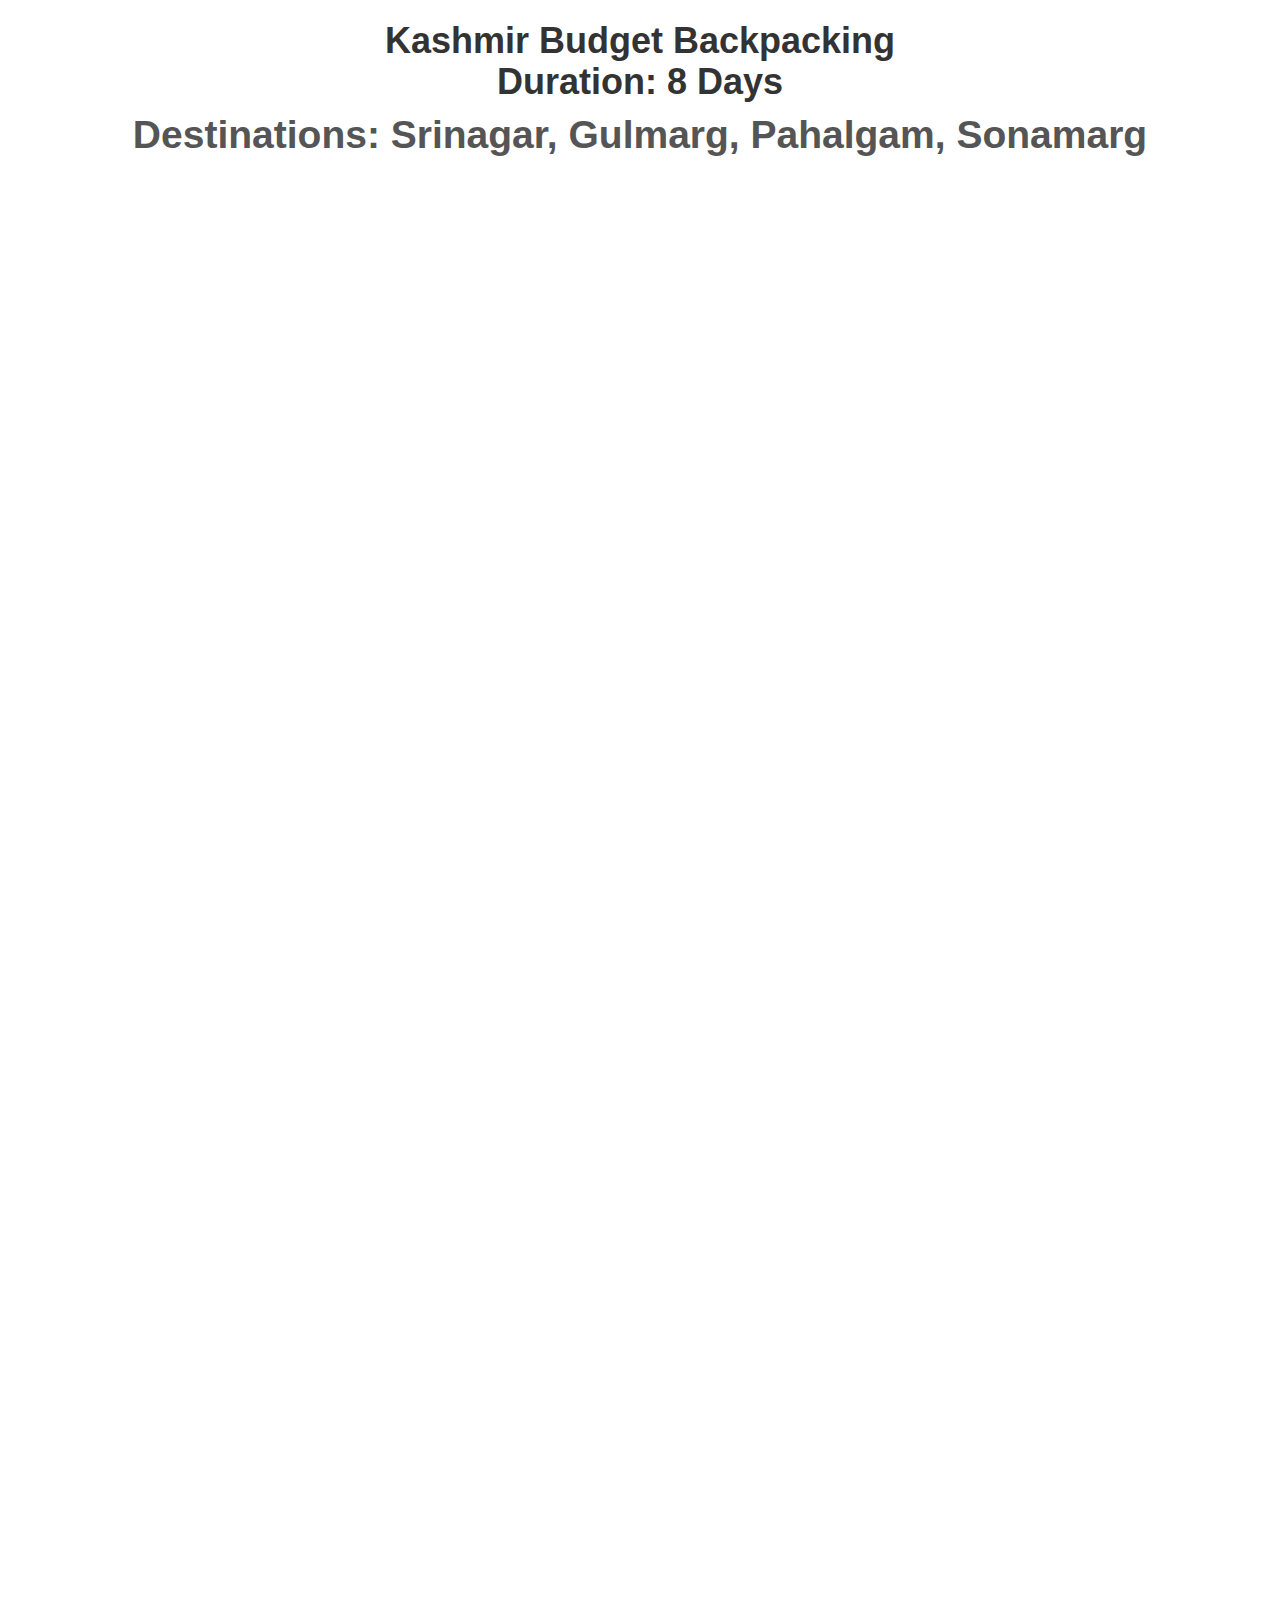
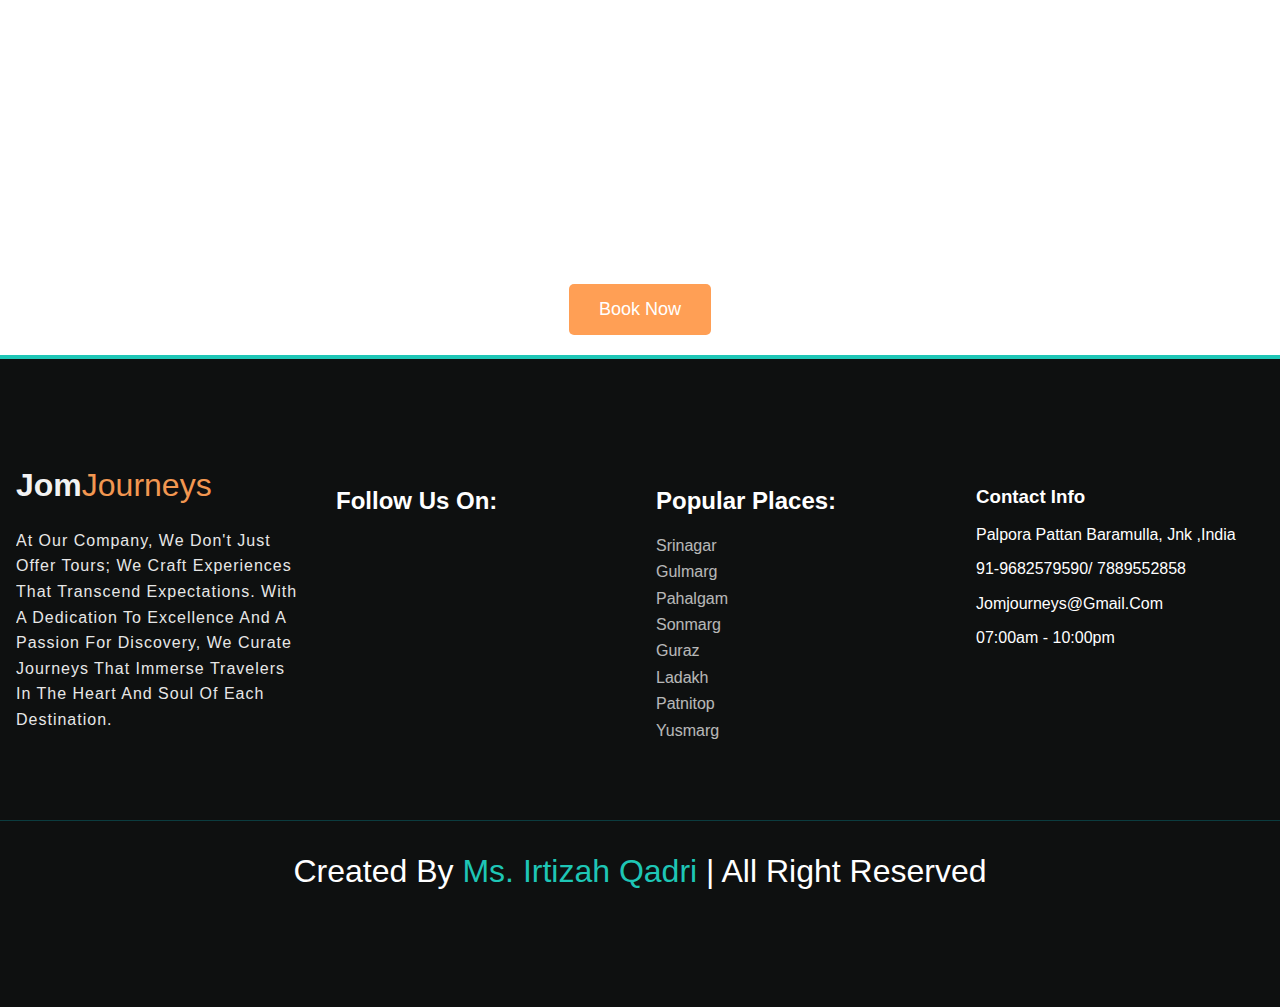
<file: ex9.html>
<!DOCTYPE html>
<html lang="en">
<head>
    <meta charset="UTF-8">
    <meta name="viewport" content="width=device-width, initial-scale=1.0">
    <title>jom journeys- Kashmir Budget Backpacking Itinerary</title>
    <meta name="description" content="Explore Kashmir on a budget with our 8-day backpacking itinerary. Visit Srinagar, Gulmarg, Pahalgam, and Sonamarg with detailed daily plans.">
    <!-- Custom CSS -->
    <link rel="stylesheet" href="normalize.css">
    <link rel="stylesheet" href="utility.css">
    <link rel="stylesheet" href="styles.css">
    <link rel="stylesheet" href="style.css">
    <link rel="stylesheet" href="responsive.css">
    <link rel="stylesheet" href="ex2.css">
</head>
<body class="body">
   

    <!-- Itinerary Section -->
    <section class="itinerary">
        <div class="container">
            <h1>Kashmir Budget Backpacking<br>Duration: 8 Days</h1>
            <h2>Destinations: Srinagar, Gulmarg, Pahalgam, Sonamarg</h2>
            <div class="timeline">
                <div class="timeline-item">
                    <div class="timeline-content">
                        <h4>Day 1: Arrival in Srinagar</h4>
                        <p>Arrive in Srinagar and transfer to your budget accommodation. Spend the day exploring the local markets and the iconic Dal Lake. Enjoy a traditional Kashmiri dinner.</p>
                    </div>
                </div>
                <div class="timeline-item">
                    <div class="timeline-content">
                        <h4>Day 2: Srinagar Sightseeing</h4>
                        <p>Visit the Mughal Gardens, including Shalimar Bagh and Nishat Bagh. Explore the local crafts and markets in the old city. Enjoy a Shikara ride on Dal Lake.</p>
                    </div>
                </div>
                <div class="timeline-item">
                    <div class="timeline-content">
                        <h4>Day 3: Srinagar to Gulmarg</h4>
                        <p>Travel to Gulmarg, known for its lush meadows and scenic beauty. Explore the area, including a visit to the Gulmarg Gondola for panoramic views. Overnight stay in Gulmarg.</p>
                    </div>
                </div>
                <div class="timeline-item">
                    <div class="timeline-content">
                        <h4>Day 4: Gulmarg Exploration</h4>
                        <p>Spend the day hiking or enjoying other outdoor activities in Gulmarg. Visit local attractions such as the St. Mary's Church and the Golf Course.</p>
                    </div>
                </div>
                <div class="timeline-item">
                    <div class="timeline-content">
                        <h4>Day 5: Gulmarg to Pahalgam</h4>
                        <p>Drive to Pahalgam, a beautiful town situated on the banks of the Lidder River. Explore the Betaab Valley and enjoy some local sightseeing.</p>
                    </div>
                </div>
                <div class="timeline-item">
                    <div class="timeline-content">
                        <h4>Day 6: Pahalgam Exploration</h4>
                        <p>Visit the Aru Valley and Baisaran Meadows. Enjoy some adventure activities or simply relax in the scenic beauty of Pahalgam.</p>
                    </div>
                </div>
                <div class="timeline-item">
                    <div class="timeline-content">
                        <h4>Day 7: Pahalgam to Sonamarg</h4>
                        <p>Travel to Sonamarg, known for its stunning landscapes and meadows. Explore the Thajiwas Glacier or enjoy a peaceful walk in the surrounding areas.</p>
                    </div>
                </div>
                <div class="timeline-item">
                    <div class="timeline-content">
                        <h4>Day 8: Departure from Srinagar</h4>
                        <p>Return to Srinagar and transfer to the airport for your departure. Depending on your flight schedule, you may have time for last-minute shopping or sightseeing.</p>
                    </div>
                </div>
            </div>

            <div class="book-now">
                <a href="booking.html" class="book-now-btn">Book Now</a>
            </div>
        </div>
    </section>

     <!-- footer -->
     <footer class = "py-4">
        <div class = "container footer-row">
            <div class = "footer-item">
                <a href = "index.html" class = "site-brand">
                   Jom<span>Journeys</span>
                </a>
                <p class = "text">
                    At our company, we don't just offer tours; we craft experiences that transcend expectations. With a dedication to excellence and a passion for discovery, we curate journeys that immerse travelers in the heart and soul of each destination. </p>
            </div>

            <div class = "footer-item">
                <h2>Follow us on: </h2>
                <ul class = "social-links">
                    <li>
                        <a href = "https://facebook.com/profile.php?id=61563598765274&mibextid=ZbWKwL">
                            <i class = "fab fa-facebook-f"></i>
                        </a>
                    </li>
                    <li>
                        <a href = "https://instagram.com/jom_journeys">
                            <i class = "fab fa-instagram"></i>
                        </a>
                    </li>
                    
                    <li> 
                        <a href = "#">
                            <i class = "fab fa-google-plus"></i>
                        </a>
                    </li>
                </ul>
            </div>
          

            <div class = "footer-item">
                <h2>Popular Places:</h2>
                <ul>
                    <li><a href = "#">srinagar</a></li>
                    <li><a href = "#">Gulmarg</a></li>
                    <li><a href = "#">Pahalgam</a></li>
                    <li><a href = "#">Sonmarg</a></li>
                    <li><a href = "#">Guraz</a></li>
                    <li><a href = "#">ladakh</a></li>
                    <li><a href = "#">patnitop</a></li>
                    <li><a href = "#">yusmarg</a></li>
                </ul>
            </div>
            <div class = "footer-item">
            <h3>Contact info</h3>
            <p> <i class="fas fa-map"></i> palpora pattan baramulla, jnk ,india </p>
            <p><i class="fas fa-phone"></i> 91-9682579590/ 7889552858 </p>
            <p><i class="fas fa-envelope"></i> jomjourneys@gmail.com </p>
            <p><i class="fas fa-clock"></i> 07:00am - 10:00pm</p>
        </div>
        </div>
        </div>
        <h1 class="credit">Created by <span> ms. irtizah qadri</span>  | all right reserved</h1>
        </footer>
        </div>
    </footer>
    <!-- end of footer -->

    <!-- js -->
    <script src = "script.js"></script>
    <script>
        
    </script>
</body>
</html>
</file>
<file: utility.css>
html, body{
    font-family: 'Open Sans', sans-serif;
}
h1, h2, h3, h4, h5, h6{
    font-family: 'Raleway', sans-serif;
}
a{
    color: var(--dark);
    text-decoration: none;
}
ul{
    list-style-type: none;
}
button, input[type = "submit"]{
    font-size: 1rem;
    cursor: pointer;
    font-family: 'Raleway', sans-serif;
}
.container{
    max-width: 1320px;
    padding: 0 1rem;
    margin: 0 auto;
}
.flex{
   
    display: flex;
   
    align-items: center;
    
            justify-content: center;
}
.text{
    font-weight: 400;
    opacity: 0.9;
    line-height: 1.6;
    letter-spacing: 1px;
}
.form-control{
    width: 100%;
    margin: 0.6rem 0;
    max-width: 500px;
    border: 1px solid #fff;
    border-radius: 0.2rem;
    padding: 0.7rem;
    font-size: 1rem;
    font-family: 'Raleway', sans-serif;
    color: #fff;
    background-color: transparent;
    -webkit-box-sizing: border-box;
            box-sizing: border-box;
}
.btn{
    padding: 0.7rem 2.4rem;
    border-radius: 0.2rem;
    font-weight: 600;
    background-color: var(--green);
    color: #fff;
    border: 1px solid var(--green);
}
.btn:hover{
    opacity: 0.9;
    -webkit-transition: var(--trans);
    -o-transition: var(--trans);
    transition: var(--trans);
}

/* css stop transition and animation */
.resize-animation-stopper *{
            animation: none!important;
    
    transition: none!important;
}

.py-4{
    padding: 4rem 0;
}
img{
    width: 100%;
    display: block;
    height:50vh;
   
}
.title-wrap{
    text-align: center;
    padding: 1.4rem ;
    margin-bottom: 2rem;
    letter-spacing: 2px;
    text-transform: uppercase;
}
.lg-title{
    font-size: 1.8rem;
}
.sm-title{
    display: block;
   color: aqua;
    font-weight: 600;
    font-size: 1rem;
    padding-bottom: 1rem;
    max-width:700px;
    margin-right: auto;
    margin-left: auto;
    line-height: 1.5;
}
.my-2{
    margin: 1rem 0;
}
.shadow:hover{
   
            box-shadow: 0px 0px 18px -4px rgba(109, 109, 109, 0.64);
}
.get-wrap{
    text-align: center;
    padding-top: 7rem ;
    margin-bottom: 2rem;
    letter-spacing: 2px;
    text-transform: uppercase;
}

.get-title{
    font-size: 1.8rem;
}
</file>
<file: styles.css>
.packag{
  min-height: 50vh;
  padding-top: 15rem;
  
  background: linear-gradient(rgba(0, 0, 0, 0.4), rgba(0, 0, 0, 0.4)), url(f5.jpg) center/cover no-repeat;
 
          flex-direction: column;
  color: #fff;
  text-align: center;
 
}
  .packages {
    display: flex;
    flex-wrap: wrap;
    justify-content: space-around;
    padding: 20px;
  }
  .lg-title{
    text-align: center;
    
    margin-top: 7rem;
   font-size: 4rem;
    letter-spacing: 1px;
    text-transform: uppercase;
}
  .package {

    width: calc(33.33% - 20px); /* Adjust according to your layout */
    margin-bottom: 20px;

    border-radius: 10px;
    box-shadow: 0px 2px 6px rgba(0, 0, 0, 0.1);
    overflow: hidden;
  }
  
  .package-content {
    padding: 2px;
  }
  
  .package-details h2 {
    margin-bottom: 20px;
  }
  

  .package-details {
    
    padding: 1.4rem ;
    margin-bottom: 0rem;
    
    text-transform: capitalize;
}
.buttons a{
  
    
    text-align:center;
    background-color: var(--green);
    color: #fff;
    padding: 12px 10px;
    border-radius: 3px;
    text-decoration: none;
    
    margin-top: 3rem;
  }

  
  @media screen and (max-width: 768px) {
    .packages {
      justify-content: center;
    }
    
    .package {
      width: calc(50% - 20px); /* Adjust according to your layout */
    }
  }
  @media screen and (max-width: 1024px) {
    .packages {
      justify-content: center;
    }
    
    .package {
      width: calc(50% - 20px); /* Adjust according to your layout */
    }
  }
  
  @media screen and (max-width: 768px) {
    .package {
      width: calc(100% - 20px); /* Adjust according to your layout */
    }
  }
</file>
<file: style.css>
:root{
    --green: #1ec6b6;
    --light-grey: #f7f7f7;
    --dark: #0e1010;
    --trans: all 0.3s ease-in-out;
}

.navbar{
    position: fixed;
    top: 0;
    width: 100%;
    background-color: transparent;
    padding: 1rem 0 ;
    z-index: 999;
}
.navbar .container{
    
    justify-content: space-between;
}
.site-brand{
    color: #fdf8f8;
    font-size: 3rem;
    font-family: 'Raleway', sans-serif;
    font-weight: 600;
    opacity: 0.95;
}
.site-brand span{
    font-weight: 300;
    color:#1ec6b6;
}
#navbar-show-btn{
    background: transparent;
    color: #fff;
    font-size: 2rem;
    opacity: 0.9;
 
    transition: var(--trans);
    border: none;
}
#navbar-show-btn:hover{
    opacity: 1;
}

/* navbar side menu */
#navbar-collapse{
    background-color: var(--green);
    position: fixed;
    top: 0;
    right: 0;
    width: 300px;
    height: 100%;
    padding: 2rem;
   
            transform: translateX(100%);
    
    transition: var(--trans);
}
.navbar-collapse-rmw{
    /* js related */
   
          transform: translateX(0)!important;
}
#navbar-close-btn{
    background: none;
    color: #fff;
    width: 35px;
    height: 35px;
    border-radius: 0.2rem;
    font-size: 2rem;
   
    transition: var(--trans);
    position: absolute;
    right: 1rem;
    top: 2rem;
    border: none;
}
#navbar-close-btn:hover{
    background-color: #fff;
    color: var(--green);
}
.navbar-nav{
    margin-top: 5rem;
}
.nav-item{
    margin: 1.6rem 0;
}
.nav-link{
    color: #fff;
    font-size: 1.5rem;
 
    transition: var(--trans);
}
.nav-link:hover{
   color:#1ec6b6;
}
.whatsapp-icon {
    font-size: 1.5rem;
    color: #25D366; /* WhatsApp green color */
}

/* header */
header{
    min-height: 50vh;
  
    padding-top: 18rem;
    
    background: linear-gradient(rgba(0, 0, 0, 0.4), rgba(0, 0, 0, 0.4)), url(WhatsApp\ Image\ 2024-04-16\ at\ 11.32.25\ PM\ \(1\).jpeg) center/cover no-repeat;
   
    flex-direction:column;
    color: #fff;
    text-align: center;
   
}
.header-title h1{
    font-size: 2.8rem;
    letter-spacing: 2px;
   
            animation: bounce-in-top 1.1s both;
}
.header-title p{
    margin: 1.8rem auto;
    max-width: 700px;
    font-weight: 500;
    font-size: 1.3rem;
    line-height: 1.7;
}
.containerx{
   
    height: 15vh;
    width: 100%;
    display: flex;
    justify-content: center;
    align-items: center;
}

.button {
 
   
   
    padding: 10px 20px;
    background-color: var(--green);
    color: white;
    border: none;
    border-radius: 5px;
    cursor: pointer;
    font-size:20px;
}

/* Responsive adjustments */
@media (max-width: 768px) {
    .button {
        padding: 8px 16px;
        font-size: 0.9em;
        top: 15px;
        right: 15px;
    }
}
@media (max-width: 480px) {
    .button {
        padding: 6px 12px;
        font-size: 0.8em;
        top: 10px;
        right: 10px;
    }
}
@keyframes bounce-in-top{
    0%{
        
                transform: translateY(-500px);
                animation-timing-function: ease-in;
                opacity: 0;
    }
    38%{
       
                transform: translateY(0);
        
                animation-timing-function: ease-out;
                 opacity: 1;
    }
    55%{
        
                transform: translateY(-65px);
        
                animation-timing-function: ease-in;
    }
    72%{
       
                transform: translateY(0);
      
                animation-timing-function: ease-out;
    }
    81%{
        -webkit-transform: translateY(-28px);
                transform: translateY(-28px);
        -webkit-animation-timing-function: ease-in;
                animation-timing-function: ease-in;
    }
    90%{
       
                transform: translateY(0);
        
                animation-timing-function: ease-out;
    }
    95%{
      
                transform: translateY(-8px);
        
                animation-timing-function: ease-in;
    }
    100%{
       
                transform: translateY(0);
        
                animation-timing-function: ease-out;
    }
}

@keyframes bounce-in-top{
    0%{
        
                transform: translateY(-500px);
       
                animation-timing-function: ease-in;
        opacity: 0;
    }
    38%{
        
                transform: translateY(0);
        
                animation-timing-function: ease-out;
        opacity: 1;
    }
    55%{
       
                transform: translateY(-65px);
       
                animation-timing-function: ease-in;
    }
    72%{
        
                transform: translateY(0);
        
                animation-timing-function: ease-out;
    }
    81%{
      
                transform: translateY(-28px);
       
                animation-timing-function: ease-in;
    }
    90%{
        
                transform: translateY(0);
       
                animation-timing-function: ease-out;
    }
    95%{
                transform: translateY(-8px);
   
                animation-timing-function: ease-in;
    }
    100%{
      
                transform: translateY(0);
        
                animation-timing-function: ease-out;
    }
}


/* change background on scroll */
.navbar-cng{
    background-color: #fff;
    
            box-shadow: 0px 4px 5px 0px rgba(48, 48, 48, 0.2);
  
    transition: var(--trans);
}
.navbar-cng .site-brand{
    color: var(--dark);
}
.navbar-cng .site-brand span{
    color: var(--green);
}
.navbar-cng #navbar-show-btn{
    color: var(--green);
}

/* featured */
.featured-item{
    position: relative;
    width: 100%;
    overflow: hidden;
   height:100%;
    transition: var(--trans);

}
.featured-item::after{
    content: "";
    position: absolute;
    top: 0;
    left: 0;
    width: 100%;
    height: 100%;
    z-index: 1;
    background: linear-gradient(linear, left top, left bottom, from(transparent), color-stop(18%, transparent), color-stop(99%, rgba(0, 0, 0, 0.8)), to(rgba(0, 0, 0, 0.8)));
    background: -o-linear-gradient(top, transparent 0%, transparent 18%, rgba(0, 0, 0, 0.8) 99%, rgba(0, 0, 0, 0.8) 100%);
    background: linear-gradient(to bottom, transparent 0%, transparent 18%, rgba(0, 0, 0, 0.8) 99%, rgba(0, 0, 0, 0.8) 100%);
    
}
.featured-item-content{
    position: absolute;
    bottom: 0;
    left: 0;
    z-index: 2;
    color: #fff;
    width: 100%;
    padding: 1rem;

   
            transform: translateY(68%);
   
    transition: var(--trans);
}
.featured-item-content span{
    font-size: 1.2rem;
    display: block;
    margin-bottom: 3rem;
    text-transform: capitalize;
    
}
.featured-item-content .text{
    color: #fff;
   
    transition: var(--trans);
}
.featured-item:hover .featured-item-content{
   
            transform: translateY(0);
}


















/* footer */
footer{
    background-color: var(--dark);
    color: #fff;
    text-align: center;
    position: relative;
    text-transform: capitalize;
}
footer::before{
    content: "";
    position: absolute;
    background-color: var(--green);
    height: 4px;
    top: 0;
    left: 0;
    width: 100%;
}
footer .site-brand{
    margin-bottom: 1.5rem;
    display: block;
    font-size: 2rem!important;
}
.footer-item{
    margin: 3rem 0;
}
.footer-item a{
    font-size: 1.2rem;
    color: #fff;
   
    transition: var(--trans);
}
.footer-item a:hover{
    color: var(--green);
}
.footer-item ul{
    padding: 0;
}
.footer-item h2{
    margin-bottom: 1.4rem;;
}
.social-links{
    
    display: flex;
   
    justify-content: center;
}
.social-links li{
    margin: 0.5rem;
}
.footer-item:nth-child(3) li{
    margin: 0.5rem 0;
}
.footer-item:nth-child(3) a{
    display: inline-block;
    font-size: 1rem;
    opacity: 0.7;
}



header a{
    background-color: #faefef;
    color:#00a8b4;
    padding:17px 45px;
    position: relative;
    display:inline-block;
    margin-bottom: 20px;

    overflow:hidden;

}
header a:after {
    content:"Get in touch";
    position: absolute;
    top:0;
    left:0;
    right:0;
    background-color: #00a8b4;
    color: #fff;
    width:0%;
    height:100%; 
    line-height: 50px;
     transition: all 0.5s ease;
}
header a:hover:after{
    width:100%;
}





/* services */
#services{
    background: linear-gradient(rgba(0, 0, 0, 0.5), rgba(0, 0, 0, 0.5)), url(WhatsApp\ Image\ 2024-04-16\ at\ 11.25.19\ PM.jpeg) center/cover no-repeat;
}
#services *{
    color: #fff;
    text-transform: capitalize;
}
.services-item{
    text-align: center;
    padding: 2rem 0.5rem;
    margin: 2rem 0;
}
.services-icon{
    font-size: 3.2rem;
}
.services-item h3{
    margin: 1rem 0;
    font-size: 1.6rem;
}
.services-item .btn{
    margin-top: 1.6rem;
    display: inline-block;
}
/* video */
.video-wrapper{
    height: 500px;
    position: relative;
}
.video-wrapper video{
    width: 100%;
    height: 100%;
    -o-object-fit: cover;
       object-fit: cover;
}
#play-btn{
    position: absolute;
    z-index: 5;
    width: 70px;
    height: 70px;
    background-color: var(--green);
    color: #fff;
    border: none;
    border-radius: 50%;
    font-size: 1.8rem;
    padding-left: 0.4rem;
  
    transition: var(--trans);
}
#play-btn:hover{
   
            transform: scale(1.1);
}



footer .credit{
    text-align: center;
    padding:2rem 1rem;
    margin-top: 1rem;
    font-size: 2rem;
    font-weight: normal;
    color:#fff;
    border-top: .1rem solid rgba(0, 238, 255, 0.2);
   
}
footer .credit span{
    color:var(--green);
    font-size: 2rem;
    text-transform: capitalize;
}



















/* ### GALLERY PAGE ### */
header.header-sm{
    min-height: 60vh;
}
/* gallery */
.gallery{
    min-height: 50vh;
    padding-top: 15rem;
    
    background: linear-gradient(rgba(0, 0, 0, 0.4), rgba(0, 0, 0, 0.4)), url(gall.jpeg) center/cover no-repeat;
   
            flex-direction: column;
    color: #fff;
    text-align: center;
   
}
.gallery-item{
    margin: 2rem 0;
    overflow: hidden;
    position: relative;
    -webkit-transition: var(--trans);
    -o-transition: var(--trans);
    transition: var(--trans);
    cursor: pointer;
}
.gallery-item::after{
    content: "";
    z-index: 1;
    position: absolute;
    bottom: 0;
    top: 0;
    right: 0;
    left: 0;
    background: linear-gradient(to bottom, transparent 0%, transparent 18%, rgba(0, 0, 0, 0.8) 99%, rgba(0, 0, 0, 0.8) 100%);
}
.gallery-item img{
   
    transition: var(--trans);
}
.gallery-item:hover img{
   
            transform: scale(1.2);
}
.zoom-icon{
    position: absolute;
    top: 50%;
    left: 50%;
    
            transform: translate(-50%, -50%);
    font-size: 2rem;
    color: #fff;
    z-index: 2;
    opacity: 0;
    -webkit-transition: var(--trans);
    -o-transition: var(--trans);
    transition: var(--trans);
}
.gallery-item:hover .zoom-icon{
    opacity: 1;
}
/* img modal box */
#img-modal-box{
    position: fixed;
    top: 0;
    left: 0;
    width: 100%;
    height: 100vh;
    background-color: rgba(0, 0, 0, 0.9);
    z-index: 999;
    display: none;
}
#img-modal{
    position: absolute;
    top: 50%;
    left: 50%;
    
            transform: translate(-50%, -50%);
    width: 80%;
    max-width: 500px;
    object-fit: cover;
}
#img-mdoal img{
    max-width: 100%;
    height: 100%;
   
}
#img-modal-box button{
    position: absolute;
    font-size: 1.4rem;
    background-color: #fff;
    width: 35px;
    height: 35px;
    border-radius: 50%;
    
    transition: var(--trans);
    border: none;
}
#img-modal-box button:hover{
    opacity: 0.9;
}
#modal-close-btn{
    top: -17.5px;
    right: -17.5px;
    z-index: 999;
}
#next-btn{
    top: 50%;
    right: 1rem;
   
            transform: translateY(-50%);
}
#prev-btn{
    top: 50%;
    left: 1rem;
   
            transform: translateY(-50%);
}
#next-btn:hover, #prev-btn:hover{
    background-color: var(--dark);
    color: #fff;
}
/* ### ABOUT PAGE ### */
/* about */
.about{
    min-height: 50vh;
    padding-top: 15rem;
    
    background: linear-gradient(rgba(0, 0, 0, 0.4), rgba(0, 0, 0, 0.4)), url(ab.jpeg) center/cover no-repeat;
   
            flex-direction: column;
    color: #fff;
    text-align: center;
   
}
.about-right .text{
    margin-bottom: 1rem;
}
.about-right h2{
    margin-bottom: 2rem;
}
/* ### CONTACT PAGE ### */
/* contact */
.contact-form .form-control{
    border: 1px solid rgba(0, 0, 0, 0.1);
    color: #000;
    display: block;
    margin: 1.6rem auto;
}
.contact-form .btn{
    display: block;
    margin: auto;
}
.contact-icon{
    background-color: var(--green);
    color: #fff;
    width: 60px;
    height: 60px;
    border-radius: 50%;
    margin: 1rem auto;
    font-size: 2rem;
}
.contact-item{
    text-align: center;
    margin: 3rem 0;
}
.contact-item div span{
    font-weight: 600;
    font-family: "Ralway", sans-serif;
    font-size: 1.2rem;
    display: block;
    margin-bottom: 1rem;
}
.contact{
    min-height: 50vh;
    padding-top: 15rem;
    
    background: linear-gradient(rgba(0, 0, 0, 0.4), rgba(0, 0, 0, 0.4)), url(contact.jpeg) center/cover no-repeat;
   
            flex-direction: column;
    color: #fff;
    text-align: center;
   
}
.nav{
    background-color: grey;
    
}
.containers {
    max-width: 100%; /* Set a max-width to prevent the container from becoming too wide */
    margin: 0 auto; /* Center the container horizontally */
    display: flex; /* Use flexbox for layout */
    justify-content: center; /* Center content horizontally */
    align-items: center; /* Center content vertically */
}

.get-title {
    text-align: center; /* Center the title */
    margin-bottom: 20px; /* Add some spacing below the title */
}

.a-row {
    width: 100%; /* Ensure the row takes full width of the container */
    display: flex; /* Use flexbox for layout */
    justify-content: space-between; /* Space items evenly */
}

.image {
    width: 50%; /* Set image width to 50% */
}

form {
    width: 50%; /* Set form width to 50% */
    
}

.image img {
    width: 100%; /* Make the image fill its container */
    height: auto; /* Maintain aspect ratio */
    margin-bottom: 3rem ;
}

form {
    background-color: #f9f9f9; /* Add a background color to the form */
    padding: 20px; /* Add some padding to the form */
    border-radius: 10px; /* Add border radius to form */
}

.inputBox {
    margin-bottom: 20px;
}

/* Style input fields and labels */
.inputBox input[type="text"],
.inputBox input[type="number"],
.inputBox input[type="date"] {
    width: 90%;
    padding: 10px;
    border: 1px solid #ccc;
    border-radius: 5px;
}

.inputBox h3 {
    margin: 0;
    margin-bottom: 5px;
}
@media screen and (max-width: 768px) {
    .containers .image,
    form {
        max-width: 100%; /* Set both image and form to take full width on smaller screens */
    }
    .a-row {
        flex-direction: column;
        align-items: center;
    }
}

/* Hero Section */
.hero {
    background-color: #f4f4f4;
    padding: 2rem;
    text-align: center;
}
.hero h1 {
    font-size: 2.5rem;
}
.hero p {
    font-size: 1.2rem;
    margin: 0 auto;
    max-width: 800px;
}

/* About Us Sections */
.company-overview, .our-mission, .contact-info {
    padding: 2rem;
    background-color: #fff;
}
.company-overview img, .our-mission img {
    width: 100%;
    height: auto;
    margin-top: 1rem;
}
.contact-info address p {
    margin: 0.5rem 0;
}

/* Footer Styles */
.footer {
    background-color: #333;
    color: #fff;
    text-align: center;
    padding: 1rem;
}
/* Hero Section */
.hero {
    background-color: #f4f4f4;
    padding: 2rem;
    text-align: center;
}
.hero h1 {
    font-size: 2.5rem;
}
.hero p {
    font-size: 1.2rem;
    margin: 0 auto;
    max-width: 800px;
}

/* About Us Sections */
.company-overview, .our-mission, .contact-info {
    padding: 2rem;
    background-color: #fff;
}
.company-overview img, .our-mission img {
    width: 100%;
    height: auto;
    margin-top: 1rem;
}
.contact-info address p {
    margin: 0.5rem 0;
}





























@media screen and (max-width: 460px){
    .featured-item-content{
       
                transform: translateY(68%);
    }
    
}

@media screen and (min-width: 678px){
    .test-item::after{
        left: 4rem;
       
                transform: translateX(0);
    }
    .test-item-info{
        left: 1rem;
       
                transform: translateX(0);
        text-align: left;
        display: grid;
        grid-template-columns: repeat(2, 1fr);
        
                align-items: center;
    }
}

@media screen and (min-width: 768px){
    .header p{
        font-size: 1.4rem;
    }
    .featured-row, .services-row, .footer-row{
        display: grid;
        grid-template-columns: repeat(3, 1fr);
        gap: 2rem;
    }
    .featured-item, .services-item{
        margin: 0;
    }
    .footer-row{
        text-align: left;
    }
    .social-links{

                justify-content: start;
    }
    .social-links li:nth-child(1){
        margin-left: 0;
    }
    .subscribe-form form{
        -webkit-box-align: start;
            -ms-flex-align: start;
                align-items: flex-start;
    }

    .gallery-row, .popular-row, .blog-row, .facts-row{
        display: grid;
        grid-template-columns: repeat(2, 1fr);
        gap: 2rem;
    }
    .gallery-item{
        margin: 0;
    }
    .popular-row, .facts-row{
        gap: 0;
    }
    .facts-row{
       
                column-gap: 5rem;
    }
}
@media screen and (min-width: 992px){
    .header-title h1{
        font-size: 4rem;
    }
    .header-form form{
        
                flex-direction: row;
       
                align-items: stretch;
    }
    .header-form .form-control, .header-form .btn{
        margin: 0 0.5rem;
    }
    /* navbar */
    #navbar-show-btn{
        display: none;
    }
    #navbar-collapse{
        display: block !important;
        background-color: transparent;
       
                transform: translateX(0);
        height: auto;
        padding: 0;
        position: static;
        width: 100%;
    }
    #navbar-close-btn{
        display: none;
    }
    .navbar-nav{
       
        display: flex;
        
                justify-content: flex-end;
        margin: 2px;
        padding-right: 20px;
    }
    .nav-item{
        margin: 1.5rem;
       
    }
    /* change on scroll */
    .navbar-cng .navbar-nav .nav-link{
        color: var(--dark);
    }

    .test-row, .about-row, .contact-row{
        display: grid;
        grid-template-columns: repeat(2, 1fr);
        gap: 2rem;
    }

    .popular-row, .blog-row{
        grid-template-columns: repeat(3, 1fr);
    }
   
    .facts-row{
        grid-template-columns: repeat(4, 1fr);
    }
    .contact-row{
        row-gap: 0;
    }
    .contact-form .form-control{
        margin-left: 0;
    }
    .contact-form .form-control:nth-child(1){
        margin-top: 0;
    }
    .contact-right{
        margin: 0;
    }
    .contact-form .btn{
        margin-left: 0;
    }
    .contact-icon{
        width: 45px;
        height: 45px;
        font-size: 1.4rem;
        margin: 0 1rem;
    }
    .contact-item{
      
        display: flex;
        -webkit-box-align: start;
            -ms-flex-align: start;
                align-items: flex-start;
        text-align: left;
    }
    .contact-item:nth-child(1){
        margin-top: 0;
    }
}

@media screen and (min-width: 1200px){
    .test-row, .gallery-row{
        grid-template-columns: repeat(3, 1fr);
    }
    .footer-row, .popular-row{
        grid-template-columns: repeat(4, 1fr);
    }
}

@media screen and (min-width: 1400px){
    .featured-row, .services-row{
        grid-template-columns: repeat(3, 1fr);
    }
}
.hero {
    background-color: #f4f4f4;
    padding: 2rem;
    text-align: center;
}
.hero h1 {
    font-size: 2.5rem;
}
.hero p {
    font-size: 1.2rem;
    margin: 0 auto;
    max-width: 800px;
}

/* About Us Sections */
.company-overview, .our-mission{
    padding: 2rem;
    background-color:#fff;
}
.company-overview, .our-mission, h2{
    font-size: 600;
    text-transform: capitalize;
}
</file>
<file: responsive.css>
@media screen and (max-width: 460px){
    .featured-item-content{
       
                transform: translateY(68%);
    }
    
}

@media screen and (min-width: 678px){
    .test-item::after{
        left: 4rem;
       
                transform: translateX(0);
    }
    .test-item-info{
        left: 1rem;
       
                transform: translateX(0);
        text-align: left;
        display: grid;
        grid-template-columns: repeat(2, 1fr);
        
                align-items: center;
    }
}

@media screen and (min-width: 768px){
    .header p{
        font-size: 1.4rem;
    }
    .featured-row, .services-row, .footer-row{
        display: grid;
        grid-template-columns: repeat(3, 1fr);
        gap: 2rem;
    }
    .featured-item, .services-item{
        margin: 0;
    }
    .footer-row{
        text-align: left;
    }
    .social-links{

                justify-content: start;
    }
    .social-links li:nth-child(1){
        margin-left: 0;
    }
    .subscribe-form form{
        -webkit-box-align: start;
            -ms-flex-align: start;
                align-items: flex-start;
    }

    .gallery-row, .popular-row, .blog-row, .facts-row{
        display: grid;
        grid-template-columns: repeat(2, 1fr);
        gap: 2rem;
    }
    .gallery-item{
        margin: 0;
    }
    .popular-row, .facts-row{
        gap: 0;
    }
    .facts-row{
       
                column-gap: 5rem;
    }
}
@media screen and (min-width: 992px){
    .header-title h1{
        font-size: 4rem;
    }
    .header-form form{
        
                flex-direction: row;
       
                align-items: stretch;
    }
    .header-form .form-control, .header-form .btn{
        margin: 0 0.5rem;
    }
    /* navbar */
    #navbar-show-btn{
        display: none;
    }
    #navbar-collapse{
        display: block !important;
        background-color: transparent;
       
                transform: translateX(0);
        height: auto;
        padding: 0;
        position: static;
        width: 100%;
    }
    #navbar-close-btn{
        display: none;
    }
    .navbar-nav{
       
        display: flex;
        
                justify-content: flex-end;
        margin: 2px;
        padding-right: 20px;
    }
    .nav-item{
        margin: 1.5rem;
       
    }
    /* change on scroll */
    .navbar-cng .navbar-nav .nav-link{
        color: var(--dark);
    }

    .test-row, .about-row, .contact-row{
        display: grid;
        grid-template-columns: repeat(2, 1fr);
        gap: 2rem;
    }

    .popular-row, .blog-row{
        grid-template-columns: repeat(3, 1fr);
    }
   
    .facts-row{
        grid-template-columns: repeat(4, 1fr);
    }
    .contact-row{
        row-gap: 0;
    }
    .contact-form .form-control{
        margin-left: 0;
    }
    .contact-form .form-control:nth-child(1){
        margin-top: 0;
    }
    .contact-right{
        margin: 0;
    }
    .contact-form .btn{
        margin-left: 0;
    }
    .contact-icon{
        width: 45px;
        height: 45px;
        font-size: 1.4rem;
        margin: 0 1rem;
    }
    .contact-item{
      
        display: flex;
        -webkit-box-align: start;
            -ms-flex-align: start;
                align-items: flex-start;
        text-align: left;
    }
    .contact-item:nth-child(1){
        margin-top: 0;
    }
}

@media screen and (min-width: 1200px){
    .test-row, .gallery-row{
        grid-template-columns: repeat(3, 1fr);
    }
    .footer-row, .popular-row{
        grid-template-columns: repeat(4, 1fr);
    }
}

@media screen and (min-width: 1400px){
    .featured-row, .services-row{
        grid-template-columns: repeat(3, 1fr);
    }
}
</file>
<file: ex2.css>
/* itinerary.css */

body {
    font-family: Arial, sans-serif;
    background-color: #f8f9fa;
    color: #333;
}

.itinerary {
    padding: 40px 0;
}

.itinerary .container {
    max-width: 1200px;
    margin: 0 auto;
    padding: 0 20px;
}

.itinerary h1 {
    text-align: center;
    color: #333;
    margin-top: 50px;
    font-size: 36px;
}

.itinerary h2,
.itinerary h3 {
    text-align: center;
    color: #555;
    margin-bottom: 20px;
    font-size: 39px;
}

.timeline {
    position: relative;
    max-width: 1000px;
    margin: 40px auto;
    padding: 0 10px;
}

.timeline-item {
    padding: 10px 40px;
    position: relative;
    background-color: inherit;
    width: 50%;
    opacity: 0;
    animation: fadeIn 1s forwards;
}

.timeline-item:nth-child(odd) {
    left: 0;
}

.timeline-item:nth-child(even) {
    left: 50%;
}

.timeline-content {
    padding: 20px 30px;
    background-color: white;
    position: relative;
    border-radius: 6px;
    margin-bottom: 20px;
}

.timeline-content h4 {
    margin-top: 0;
    color:#ff9f55;
}

@keyframes fadeIn {
    0% {
        opacity: 0;
        transform: translateY(20px);
    }
    100% {
        opacity: 1;
        transform: translateY(0);
    }
}

/* Delay animation for each timeline item */
.timeline-item {
    animation-delay: calc(var(--order) * 0.3s);
}

.book-now {
    text-align: center;
    margin-top: 40px;
}

.book-now-btn {
    background-color: #ff9f55;
    color: white;
    padding: 15px 30px;
    border-radius: 5px;
    text-decoration: none;
    font-size: 20px;
}

.book-now-btn:hover {
    background-color: #e08a45;
}

/* Responsive styles */
@media (max-width: 768px) {
    .timeline::after {
        left: 20px;
    }

    .timeline-item {
        width: 100%;
        padding-left: 70px;
        padding-right: 25px;
    }

    .timeline-item:nth-child(odd),
    .timeline-item:nth-child(even) {
        left: 0;
    }

    .timeline-icon {
        left: 15px;
    }
}

























body {
    font-family: Arial, sans-serif;
    margin: 0;
    padding: 0;
    background-color: #f4f4f4;
}

.navbar {
    display: flex;
    justify-content: center;
    align-items: center;
    padding: 10px 0;
    background-color: #fff;
    box-shadow: 0 2px 4px rgba(0, 0, 0, 0.1);
}

.navbar .container {
    display: flex;
    justify-content: space-between;
    align-items: center;
    width: 100%;
    max-width: 1200px;
    margin: 0 auto;
    padding: 0 20px;
}

.site-brand {
    font-size: 24px;
    color: #333;
    text-decoration: none;
    font-weight: bold;
}

.site-brand span {
    color: #ff9f55;
}

#navbar-collapse {
    display: flex;
    justify-content: center;
    align-items: center;
}

#navbar-collapse ul {
    list-style: none;
    margin: 0;
    padding: 0;
    display: flex;
}

#navbar-collapse li {
    margin: 0 15px;
}

#navbar-collapse a {
    text-decoration: none;
    color: #333;
    font-size: 16px;
    display: flex;
    align-items: center;
}

#navbar-collapse a:hover {
    color: #ff9f55;
}

.whatsapp-icon {
    font-size: 24px;
    color: #25D366; /* WhatsApp green color */
}

.itinerary {
    padding: 20px;
    background-color: #fff;
}

.itinerary h1, .itinerary h2 {
    text-align: center;
  
    margin: 0;
}

.itinerary h1 {
    margin-bottom: 10px;
}

.timeline {
    margin-top: 20px;
    position: relative;
    padding: 0 20px;
}

.timeline-item {
    margin: 20px 0;
}

.timeline-content {
    background-color: #fff;
    padding: 20px;
    border-radius: 5px;
    box-shadow: 0 2px 4px rgba(0, 0, 0, 0.1);
}

.timeline-content h4 {
    margin-top: 0;
}

.book-now {
    text-align: center;
    margin-top: 20px;
}

.book-now-btn {
    background-color: #ff9f55;
    color: #fff;
    padding: 15px 30px;
    text-decoration: none;
    font-size: 18px;
    border-radius: 5px;
    display: inline-block;
}

.book-now-btn:hover {
    background-color: #e68a2e;
}

@media (max-width: 768px) {
    .navbar .container {
        flex-direction: column;
    }

    #navbar-collapse ul {
        flex-direction: column;
        align-items: center;
    }

    #navbar-collapse li {
        margin: 10px 0;
    }
}
</file>
